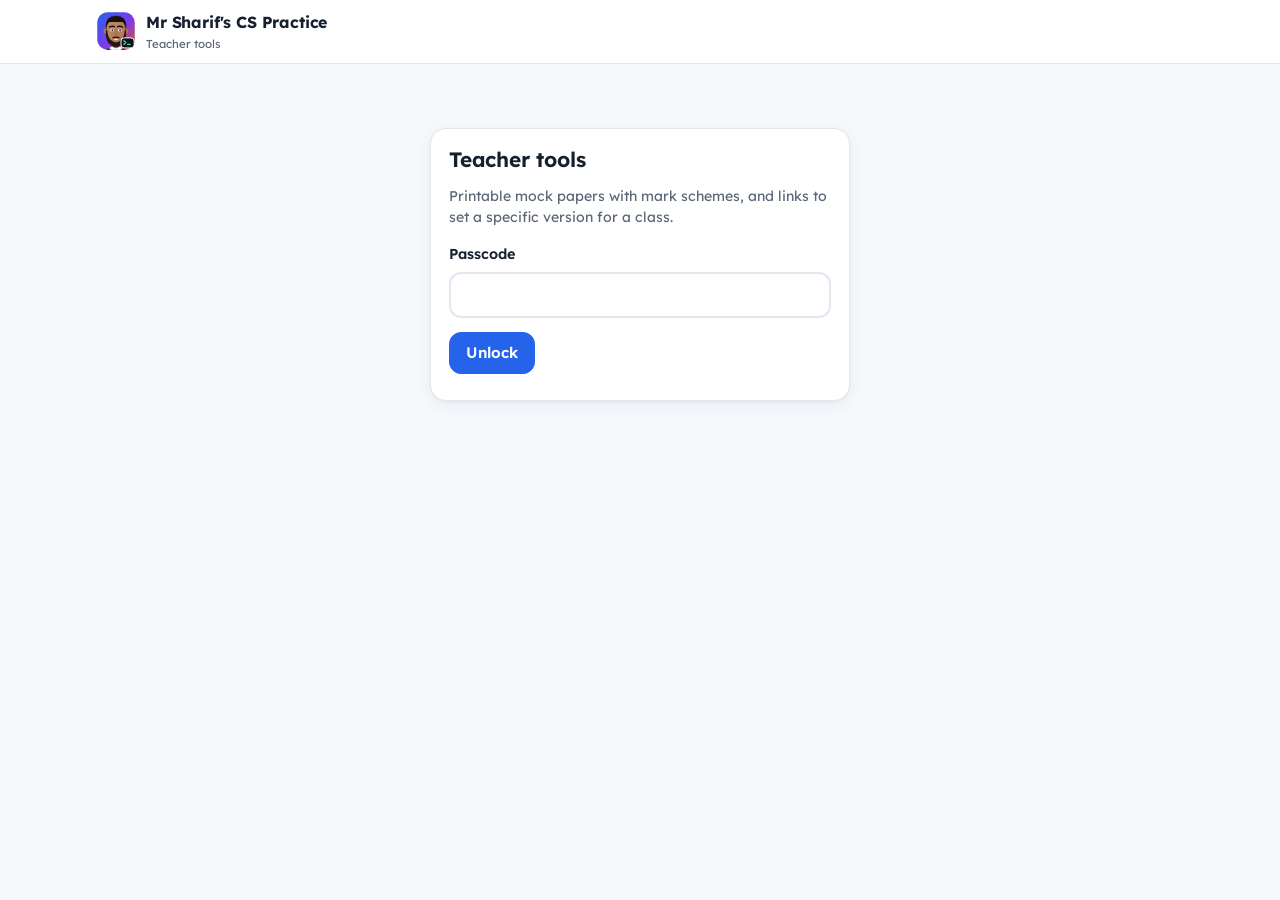
<file: teacher.html>
<!DOCTYPE html>
<html lang="en" data-theme="light">
<head>
  <meta charset="utf-8">
  <meta name="viewport" content="width=device-width, initial-scale=1">
  <title>Teacher Tools · Mr Sharif's CS Practice</title>
  <meta name="robots" content="noindex">
  <link rel="icon" type="image/svg+xml" href="assets/img/logo.svg">
  <link rel="preconnect" href="https://fonts.googleapis.com">
  <link rel="preconnect" href="https://fonts.gstatic.com" crossorigin>
  <link href="https://fonts.googleapis.com/css2?family=Lexend:wght@400;500;600;700;800&family=JetBrains+Mono:wght@400;700&family=Press+Start+2P&display=swap" rel="stylesheet">
  <link rel="stylesheet" href="assets/css/app.css?v=23">
  <style>
    .print-paper { background: #fff; color: #111; border: 1px solid var(--border); border-radius: 12px; padding: 28px 32px; margin-top: 20px; font-size: 14px; }
    .pp-head { display: flex; justify-content: space-between; gap: 20px; border-bottom: 2px solid #111; padding-bottom: 12px; margin-bottom: 14px; }
    .pp-head h1 { font-size: 1.4rem; margin: 4px 0; }
    .pp-name { border-collapse: collapse; min-width: 240px; }
    .pp-name td { border: 1px solid #999; padding: 6px 8px; }
    .pp-name td:first-child { width: 60px; font-weight: 600; }
    .pp-sec h2 { font-size: 1.05rem; margin: 18px 0 2px; display: flex; justify-content: space-between; }
    .pp-sec h2 span { font-weight: 500; }
    .pp-info { font-style: italic; margin: 0 0 8px; color: #333; }
    .pp-q { margin: 12px 0; break-inside: avoid; }
    .pp-qh { display: flex; gap: 8px; }
    .pp-qh span:nth-child(2) { flex: 1; }
    .pp-m { font-weight: 700; white-space: nowrap; }
    .pp-opts { list-style: none; padding-left: 22px; margin: 6px 0; display: grid; gap: 4px; }
    .box { display: inline-block; width: 14px; height: 14px; border: 1.5px solid #111; vertical-align: middle; margin-right: 4px; }
    .box.wide { width: 26px; }
    .pp-tf { padding-left: 22px; margin-top: 6px; }
    .pp-why { padding-left: 22px; margin-top: 8px; font-style: italic; }
    .pp-bank { border: 1.5px dashed #555; padding: 6px 10px; margin: 6px 0 6px 22px; font-weight: 600; }
    .pp-cloze { padding-left: 22px; line-height: 2.2; }
    .gap { display: inline-block; min-width: 110px; border-bottom: 1.5px solid #111; font-size: .75rem; color: #555; }
    .pp-match { width: calc(100% - 22px); margin-left: 22px; border-collapse: collapse; }
    .pp-match td { vertical-align: top; width: 50%; padding: 4px 8px; }
    .pp-match div { margin: 6px 0; }
    .pp-lines { padding-left: 22px; }
    .pp-lines div { border-bottom: 1px solid #aaa; height: 26px; }
    .pp-ms { width: 100%; border-collapse: collapse; }
    .pp-ms th, .pp-ms td { border: 1px solid #999; padding: 6px 8px; vertical-align: top; text-align: left; }
    .pp-ms td:first-child, .pp-ms td:last-child { width: 44px; text-align: center; }
    .pp-ms ul { margin: 4px 0; padding-left: 18px; }
    .pp-model { margin-top: 4px; color: #333; }
    .print-paper pre.code { background: #f3f3f3; color: #111; border: 1px solid #ccc; margin: 6px 0 6px 22px; }
    .print-paper code { background: #f3f3f3; border-color: #ccc; }
    .dash-tiles { display: grid; grid-template-columns: repeat(6, minmax(0, 1fr)); gap: 10px; margin: 14px 0; }
    .dash-tiles div { background: var(--surface-2); border-radius: 12px; padding: 10px; display: grid; gap: 2px; }
    .dash-tiles b { font-size: 1.5rem; } .dash-tiles span { font-size: .78rem; color: var(--muted); }
    .dash-tiles .t-good { background: var(--good-soft); } .dash-tiles .t-bad { background: var(--bad-soft); }
    @media (max-width: 800px) { .dash-tiles { grid-template-columns: repeat(3, minmax(0, 1fr)); } }
    .dash-table { width: 100%; border-collapse: collapse; font-size: .88rem; }
    .dash-table th, .dash-table td { text-align: left; padding: 8px; border-bottom: 1px solid var(--border); white-space: nowrap; }
    .dash-table th { cursor: pointer; color: var(--muted); font-size: .76rem; text-transform: uppercase; letter-spacing: .04em; user-select: none; }
    .dash-table th.sorted { color: var(--accent-ink); }
    .dash-table tr[data-i] { cursor: pointer; } .dash-table tr[data-i]:hover { background: var(--surface-2); }
    .pill { display: inline-block; padding: 3px 9px; border-radius: 99px; font-size: .78rem; font-weight: 600; background: var(--surface-2); }
    .pill.ready { background: var(--good-soft); } .pill.struggling { background: var(--bad-soft); } .pill.practising { background: var(--warn-soft); }
    .mini { width: 90px; height: 8px; border-radius: 99px; background: var(--surface-2); overflow: hidden; display: inline-block; vertical-align: middle; }
    .mini i { display: block; height: 100%; background: var(--accent); }
    .mini.g i { background: var(--good); } .mini.a i { background: var(--warn); } .mini.r i { background: var(--bad); }
    @media print {
      .print-paper { border: 0; padding: 0; margin: 0; font-size: 12pt; }
      .pp-scheme { break-before: page; }
    }
  </style>
</head>
<body data-year="7">
  <header class="topbar no-print">
    <div class="topbar-inner">
      <a class="brand" href="./"><span class="brand-mark">&lt;/&gt;</span><span>Mr Sharif's CS Practice<small>Teacher tools</small></span></a>
    </div>
  </header>
  <main>
    <div id="gate" class="card no-print" style="max-width:420px;margin:40px auto">
      <h2>Teacher tools</h2>
      <p class="muted small">Printable mock papers with mark schemes, and links to set a specific version for a class.</p>
      <div class="field"><label for="code">Passcode</label><input type="text" id="code" autocomplete="off"></div>
      <button class="btn primary" id="unlockBtn">Unlock</button>
      <div id="codeMsg" class="note" style="margin-top:8px"></div>
    </div>

    <div id="tools" class="hidden">
      <div id="dash" class="no-print" style="margin-bottom:16px"></div>
      <div class="card no-print">
        <h2>Printable papers and assignment links</h2>
        <div class="grid grid-3" style="margin-top:10px">
          <div class="field"><label for="year">Year</label><select id="year"></select></div>
          <div class="field"><label for="scope">Paper</label><select id="scope"></select></div>
          <div class="field"><label for="ver">Version</label><select id="ver"></select></div>
        </div>
        <div class="row">
          <label class="row small" style="gap:6px"><input type="checkbox" id="withScheme" checked> Include mark scheme (prints on a new page)</label>
          <div class="spacer"></div>
          <button class="btn primary" id="printBtn">🖨️ Print / save as PDF</button>
        </div>
        <div class="field" style="margin-top:14px">
          <label for="link">Student link for exactly this paper (set it as homework or a class assessment)</label>
          <div class="row"><input type="text" id="link" readonly style="flex:1"><button class="btn" id="copyBtn">Copy link</button></div>
        </div>
        <details style="margin-top:8px"><summary class="small muted">Change the teacher passcode</summary>
          <div class="row" style="margin-top:8px"><input type="text" id="newCode" placeholder="New passcode" style="max-width:240px"><button class="btn sm" id="hashBtn">Generate</button></div>
          <p class="small muted">Paste the line below into <code>assets/js/config.js</code>, replacing the existing <code>teacherCodeHash</code> line.</p>
          <code id="hashOut"></code>
        </details>
      </div>
      <div id="paper"></div>
    </div>
  </main>
  <script src="assets/js/config.js?v=23"></script>
  <script src="assets/js/core.js?v=23"></script>
  <script src="assets/js/paper.js?v=23"></script>
  <script src="assets/js/generators.js?v=23"></script>
  <script src="assets/js/account.js?v=23"></script>
  <script src="assets/js/demo-backend.js?v=23"></script>
  <script src="data/y7.js?v=23"></script>
  <script src="data/y8.js?v=23"></script>
  <script src="data/y9.js?v=23"></script>
  <script src="assets/js/art.js?v=23"></script>
  <script src="assets/js/teacher.js?v=23"></script>
</body>
</html>
</file>
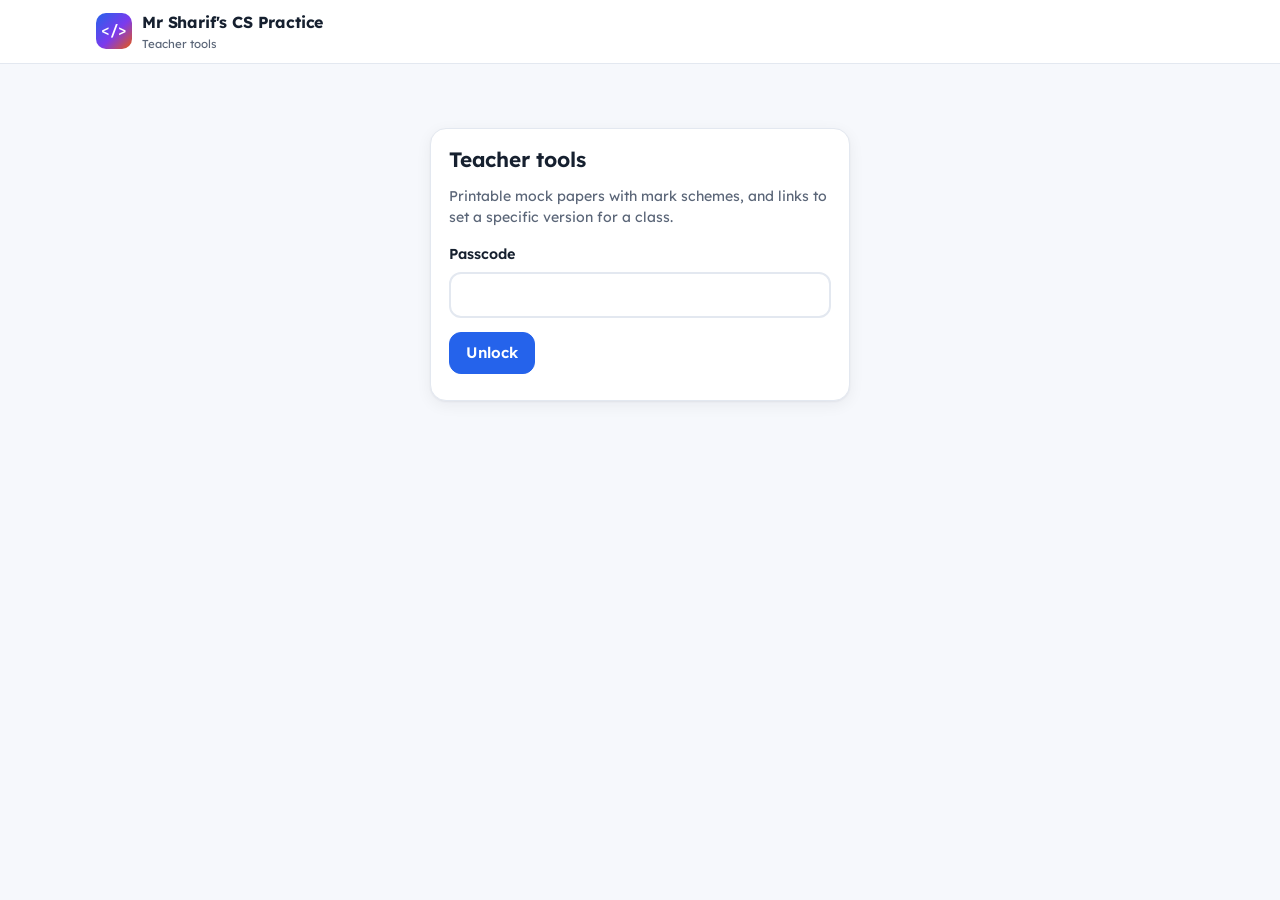
<file: cs-practice/teacher.html>
<!DOCTYPE html>
<html lang="en" data-theme="light">
<head>
  <meta charset="utf-8">
  <meta name="viewport" content="width=device-width, initial-scale=1">
  <title>Teacher Tools · Mr Sharif's CS Practice</title>
  <meta name="robots" content="noindex">
  <link rel="icon" type="image/svg+xml" href="assets/img/logo.svg">
  <link rel="preconnect" href="https://fonts.googleapis.com">
  <link rel="preconnect" href="https://fonts.gstatic.com" crossorigin>
  <link href="https://fonts.googleapis.com/css2?family=Lexend:wght@400;500;600;700;800&family=JetBrains+Mono:wght@400;700&family=Press+Start+2P&display=swap" rel="stylesheet">
  <link rel="stylesheet" href="assets/css/app.css?v=10">
  <style>
    .print-paper { background: #fff; color: #111; border: 1px solid var(--border); border-radius: 12px; padding: 28px 32px; margin-top: 20px; font-size: 14px; }
    .pp-head { display: flex; justify-content: space-between; gap: 20px; border-bottom: 2px solid #111; padding-bottom: 12px; margin-bottom: 14px; }
    .pp-head h1 { font-size: 1.4rem; margin: 4px 0; }
    .pp-name { border-collapse: collapse; min-width: 240px; }
    .pp-name td { border: 1px solid #999; padding: 6px 8px; }
    .pp-name td:first-child { width: 60px; font-weight: 600; }
    .pp-sec h2 { font-size: 1.05rem; margin: 18px 0 2px; display: flex; justify-content: space-between; }
    .pp-sec h2 span { font-weight: 500; }
    .pp-info { font-style: italic; margin: 0 0 8px; color: #333; }
    .pp-q { margin: 12px 0; break-inside: avoid; }
    .pp-qh { display: flex; gap: 8px; }
    .pp-qh span:nth-child(2) { flex: 1; }
    .pp-m { font-weight: 700; white-space: nowrap; }
    .pp-opts { list-style: none; padding-left: 22px; margin: 6px 0; display: grid; gap: 4px; }
    .box { display: inline-block; width: 14px; height: 14px; border: 1.5px solid #111; vertical-align: middle; margin-right: 4px; }
    .box.wide { width: 26px; }
    .pp-tf { padding-left: 22px; margin-top: 6px; }
    .pp-why { padding-left: 22px; margin-top: 8px; font-style: italic; }
    .pp-bank { border: 1.5px dashed #555; padding: 6px 10px; margin: 6px 0 6px 22px; font-weight: 600; }
    .pp-cloze { padding-left: 22px; line-height: 2.2; }
    .gap { display: inline-block; min-width: 110px; border-bottom: 1.5px solid #111; font-size: .75rem; color: #555; }
    .pp-match { width: calc(100% - 22px); margin-left: 22px; border-collapse: collapse; }
    .pp-match td { vertical-align: top; width: 50%; padding: 4px 8px; }
    .pp-match div { margin: 6px 0; }
    .pp-lines { padding-left: 22px; }
    .pp-lines div { border-bottom: 1px solid #aaa; height: 26px; }
    .pp-ms { width: 100%; border-collapse: collapse; }
    .pp-ms th, .pp-ms td { border: 1px solid #999; padding: 6px 8px; vertical-align: top; text-align: left; }
    .pp-ms td:first-child, .pp-ms td:last-child { width: 44px; text-align: center; }
    .pp-ms ul { margin: 4px 0; padding-left: 18px; }
    .pp-model { margin-top: 4px; color: #333; }
    .print-paper pre.code { background: #f3f3f3; color: #111; border: 1px solid #ccc; margin: 6px 0 6px 22px; }
    .print-paper code { background: #f3f3f3; border-color: #ccc; }
    @media print {
      .print-paper { border: 0; padding: 0; margin: 0; font-size: 12pt; }
      .pp-scheme { break-before: page; }
    }
  </style>
</head>
<body data-year="7">
  <header class="topbar no-print">
    <div class="topbar-inner">
      <a class="brand" href="./"><span class="brand-mark">&lt;/&gt;</span><span>Mr Sharif's CS Practice<small>Teacher tools</small></span></a>
    </div>
  </header>
  <main>
    <div id="gate" class="card no-print" style="max-width:420px;margin:40px auto">
      <h2>Teacher tools</h2>
      <p class="muted small">Printable mock papers with mark schemes, and links to set a specific version for a class.</p>
      <div class="field"><label for="code">Passcode</label><input type="text" id="code" autocomplete="off"></div>
      <button class="btn primary" id="unlockBtn">Unlock</button>
      <div id="codeMsg" class="note" style="margin-top:8px"></div>
    </div>

    <div id="tools" class="hidden">
      <div class="card no-print">
        <h2>Printable papers and assignment links</h2>
        <div class="grid grid-3" style="margin-top:10px">
          <div class="field"><label for="year">Year</label><select id="year"></select></div>
          <div class="field"><label for="scope">Paper</label><select id="scope"></select></div>
          <div class="field"><label for="ver">Version</label><select id="ver"></select></div>
        </div>
        <div class="row">
          <label class="row small" style="gap:6px"><input type="checkbox" id="withScheme" checked> Include mark scheme (prints on a new page)</label>
          <div class="spacer"></div>
          <button class="btn primary" id="printBtn">🖨️ Print / save as PDF</button>
        </div>
        <div class="field" style="margin-top:14px">
          <label for="link">Student link for exactly this paper (set it as homework or a class assessment)</label>
          <div class="row"><input type="text" id="link" readonly style="flex:1"><button class="btn" id="copyBtn">Copy link</button></div>
        </div>
        <details style="margin-top:8px"><summary class="small muted">Change the teacher passcode</summary>
          <div class="row" style="margin-top:8px"><input type="text" id="newCode" placeholder="New passcode" style="max-width:240px"><button class="btn sm" id="hashBtn">Generate</button></div>
          <p class="small muted">Paste the line below into <code>assets/js/config.js</code>, replacing the existing <code>teacherCodeHash</code> line.</p>
          <code id="hashOut"></code>
        </details>
      </div>
      <div id="paper"></div>
    </div>
  </main>
  <script src="assets/js/config.js?v=10"></script>
  <script src="assets/js/core.js?v=10"></script>
  <script src="assets/js/paper.js?v=10"></script>
  <script src="assets/js/generators.js?v=10"></script>
  <script src="data/y7.js?v=10"></script>
  <script src="data/y8.js?v=10"></script>
  <script src="data/y9.js?v=10"></script>
  <script src="assets/js/teacher.js?v=10"></script>
</body>
</html>
</file>
<file: assets/css/app.css>
/* Mr Sharif's CS Practice – bright & friendly, one colour per year group */
:root {
  --bg: #f6f8fc;
  --surface: #ffffff;
  --surface-2: #f1f4f9;
  --border: #e3e8f0;
  --text: #16202f;
  --muted: #5b6678;
  --faint: #8d97a8;
  --shadow: 0 1px 2px rgba(16, 24, 40, .05), 0 4px 16px rgba(16, 24, 40, .06);
  --shadow-lg: 0 10px 40px rgba(16, 24, 40, .12);

  --y7: #2563eb; --y7-soft: #e8f0ff; --y7-ink: #1d4ed8;
  --y8: #7c3aed; --y8-soft: #f1eaff; --y8-ink: #6d28d9;
  --y9: #ea580c; --y9-soft: #fff0e6; --y9-ink: #c2410c;

  --good: #16a34a; --good-soft: #e7f7ec;
  --bad: #dc2626; --bad-soft: #fdecec;
  --warn: #d97706; --warn-soft: #fff5e0;

  --accent: var(--y7); --accent-soft: var(--y7-soft); --accent-ink: var(--y7-ink);
  --radius: 16px; --radius-sm: 10px;
  --font: 'Lexend', system-ui, -apple-system, 'Segoe UI', Roboto, sans-serif;
  --mono: 'JetBrains Mono', ui-monospace, 'SF Mono', Menlo, Consolas, monospace;
  --pixel: 'Press Start 2P', 'JetBrains Mono', monospace;
  --hack: #16a34a; --kw-bg: #fef08a; --kw-ink: #713f12; --caps: #db2777;
  --dots: rgba(37, 99, 235, .07);
}
:root[data-theme="dark"] {
  --bg: #0e1420;
  --surface: #161e2d;
  --surface-2: #1d2738;
  --border: #2a3548;
  --text: #e8edf5;
  --muted: #a3aec0;
  --faint: #748097;
  --shadow: 0 1px 2px rgba(0, 0, 0, .3), 0 4px 16px rgba(0, 0, 0, .25);
  --shadow-lg: 0 10px 40px rgba(0, 0, 0, .45);
  --y7: #5b8cff; --y7-soft: #17264a; --y7-ink: #9bb8ff;
  --y8: #a67cff; --y8-soft: #271c47; --y8-ink: #c9b0ff;
  --y9: #ff8a3d; --y9-soft: #3a2415; --y9-ink: #ffb27f;
  --good: #3ccf73; --good-soft: #13301f;
  --bad: #ff6b6b; --bad-soft: #3a1a1c;
  --warn: #f5b041; --warn-soft: #3a2c12;
  --hack: #4ade80; --kw-bg: #854d0e; --kw-ink: #fef9c3; --caps: #f472b6;
  --dots: rgba(148, 163, 184, .08);
}
body[data-year="7"] { --accent: var(--y7); --accent-soft: var(--y7-soft); --accent-ink: var(--y7-ink); }
body[data-year="8"] { --accent: var(--y8); --accent-soft: var(--y8-soft); --accent-ink: var(--y8-ink); }
body[data-year="9"] { --accent: var(--y9); --accent-soft: var(--y9-soft); --accent-ink: var(--y9-ink); }

* { box-sizing: border-box; }
html { -webkit-text-size-adjust: 100%; }
body {
  margin: 0; background: var(--bg); color: var(--text); font-family: var(--font);
  font-size: 16px; line-height: 1.55; min-height: 100vh;
}
a { color: var(--accent-ink); }
button { font-family: inherit; }
code, pre { font-family: var(--mono); }
code { background: var(--surface-2); border: 1px solid var(--border); border-radius: 6px; padding: 1px 6px; font-size: .92em; }
h1, h2, h3 { line-height: 1.2; margin: 0 0 .4em; }
h1 { font-size: clamp(1.6rem, 4vw, 2.3rem); font-weight: 700; letter-spacing: -.02em; }
h2 { font-size: 1.3rem; font-weight: 650; letter-spacing: -.01em; }
h3 { font-size: 1.05rem; font-weight: 600; }
.muted { color: var(--muted); }
.small { font-size: .88rem; }
.hidden { display: none !important; }

/* ---------- Header ---------- */
.topbar {
  position: sticky; top: 0; z-index: 50; background: color-mix(in srgb, var(--surface) 92%, transparent);
  backdrop-filter: blur(10px); border-bottom: 1px solid var(--border);
}
.topbar-inner { max-width: 1120px; margin: 0 auto; padding: 10px 16px; display: flex; align-items: center; gap: 14px; flex-wrap: wrap; }
.brand { display: flex; align-items: center; gap: 10px; text-decoration: none; color: var(--text); font-weight: 700; letter-spacing: -.01em; }
.brand-mark { width: 36px; height: 36px; border-radius: 10px; display: grid; place-items: center; color: #fff; font-family: var(--mono); font-weight: 700; font-size: .9rem;
  background: linear-gradient(135deg, var(--y7), var(--y8) 55%, var(--y9)); }
.brand small { display: block; font-weight: 400; color: var(--muted); font-size: .72rem; letter-spacing: 0; }
.year-tabs { display: flex; gap: 6px; margin-left: auto; }
.year-tab { text-decoration: none; font-weight: 600; font-size: .92rem; padding: 7px 14px; border-radius: 999px; border: 2px solid transparent; color: var(--muted); background: var(--surface-2); transition: .15s; }
.year-tab[data-y="7"] { --c: var(--y7); --cs: var(--y7-soft); }
.year-tab[data-y="8"] { --c: var(--y8); --cs: var(--y8-soft); }
.year-tab[data-y="9"] { --c: var(--y9); --cs: var(--y9-soft); }
.year-tab:hover { color: var(--c); background: var(--cs); }
.year-tab.active { background: var(--c); color: #fff; }
.top-stats { display: flex; align-items: center; gap: 8px; }
.chip { display: inline-flex; align-items: center; gap: 6px; padding: 5px 10px; border-radius: 999px; background: var(--surface-2); border: 1px solid var(--border); font-size: .82rem; font-weight: 600; white-space: nowrap; }
.icon-btn { width: 36px; height: 36px; border-radius: 10px; border: 1px solid var(--border); background: var(--surface); color: var(--text); cursor: pointer; display: grid; place-items: center; font-size: 1rem; }
.icon-btn:hover { background: var(--surface-2); }
@media (max-width: 720px) {
  .topbar { position: static; }
  .topbar-inner { gap: 8px 10px; padding: 8px 16px; }
  .brand { font-size: .92rem; gap: 8px; }
  .brand-mark { width: 30px; height: 30px; font-size: .78rem; }
  .year-tabs { order: 3; width: 100%; margin-left: 0; }
  .year-tab { flex: 1; text-align: center; padding: 6px 6px; }
  .top-stats { margin-left: auto; gap: 6px; }
  .chip { padding: 4px 8px; font-size: .74rem; }
  .icon-btn { width: 32px; height: 32px; }
  .brand small { display: none; }
  .hero { padding: 20px; }
  .hero-actions .btn { flex: 1 1 100%; }
}
@media (max-width: 420px) { #streakChip { display: none; } }

/* ---------- Layout ---------- */
main { max-width: 1120px; margin: 0 auto; padding: 24px 16px 80px; }
.section { margin-top: 32px; }
.section-head { display: flex; align-items: end; justify-content: space-between; gap: 12px; margin-bottom: 14px; flex-wrap: wrap; }
.grid { display: grid; gap: 14px; }
.grid-2 { grid-template-columns: repeat(auto-fill, minmax(300px, 1fr)); }
.grid-3 { grid-template-columns: repeat(auto-fill, minmax(240px, 1fr)); }
.card { background: var(--surface); border: 1px solid var(--border); border-radius: var(--radius); box-shadow: var(--shadow); padding: 18px; }
.card.link { text-decoration: none; color: inherit; transition: transform .12s, box-shadow .12s, border-color .12s; display: block; }
.card.link:hover { transform: translateY(-2px); box-shadow: var(--shadow-lg); border-color: var(--accent); }
.crumbs { font-size: .88rem; color: var(--muted); margin-bottom: 10px; }
.crumbs a { color: var(--muted); text-decoration: none; }
.crumbs a:hover { color: var(--accent-ink); }

/* Hero */
.hero { border-radius: 22px; padding: 28px; background: linear-gradient(135deg, var(--accent-soft), var(--surface) 70%); border: 1px solid var(--border); position: relative; overflow: hidden; }
.hero .kicker { display: inline-block; font-weight: 600; font-size: .8rem; letter-spacing: .06em; text-transform: uppercase; color: var(--accent-ink); background: var(--surface); border: 1px solid var(--border); padding: 4px 10px; border-radius: 999px; margin-bottom: 12px; }
.hero p { max-width: 640px; color: var(--muted); margin: 0 0 16px; }
.hero-actions { display: flex; flex-wrap: wrap; gap: 10px; }
.home-hero { background: linear-gradient(120deg, var(--y7-soft), var(--y8-soft) 50%, var(--y9-soft)); }
.home-hero h1 span { background: linear-gradient(90deg, var(--y7), var(--y8), var(--y9)); -webkit-background-clip: text; background-clip: text; color: transparent; }

.year-card { --c: var(--y7); --cs: var(--y7-soft); border-top: 6px solid var(--c); }
.year-card[data-y="8"] { --c: var(--y8); --cs: var(--y8-soft); }
.year-card[data-y="9"] { --c: var(--y9); --cs: var(--y9-soft); }
.year-card .big { font-size: 2.4rem; font-weight: 800; color: var(--c); letter-spacing: -.03em; line-height: 1; }
.year-card ul { margin: 10px 0 0; padding-left: 18px; color: var(--muted); font-size: .9rem; }
.feature { display: flex; gap: 12px; align-items: flex-start; }
.feature .ico { flex: none; width: 40px; height: 40px; border-radius: 12px; display: grid; place-items: center; background: var(--surface-2); font-size: 1.2rem; }

/* Buttons */
.btn { display: inline-flex; align-items: center; justify-content: center; gap: 8px; font-weight: 600; font-size: .95rem; padding: 10px 16px; border-radius: 12px; border: 1.5px solid var(--border); background: var(--surface); color: var(--text); cursor: pointer; text-decoration: none; transition: .12s; min-height: 42px; }
.btn:hover { border-color: var(--accent); color: var(--accent-ink); }
.btn.primary { background: var(--accent); border-color: var(--accent); color: #fff; }
.btn.primary:hover { filter: brightness(1.08); color: #fff; }
.btn.soft { background: var(--accent-soft); border-color: transparent; color: var(--accent-ink); }
.btn.ghost { background: transparent; }
.btn.good { background: var(--good); border-color: var(--good); color: #fff; }
.btn.danger { color: var(--bad); }
.btn:disabled, .btn[aria-disabled="true"] { opacity: .5; cursor: not-allowed; filter: none; }
.btn.sm { padding: 6px 11px; min-height: 34px; font-size: .85rem; border-radius: 10px; }
.btn.lg { padding: 14px 22px; font-size: 1.05rem; border-radius: 14px; }
.row { display: flex; gap: 10px; flex-wrap: wrap; align-items: center; }
.spacer { flex: 1; }

/* Unit cards */
.unit-card { display: flex; gap: 14px; align-items: flex-start; }
.unit-ico { flex: none; width: 48px; height: 48px; border-radius: 14px; background: var(--accent-soft); display: grid; place-items: center; font-size: 1.5rem; }
.unit-card h3 { margin-bottom: 2px; }
.unit-num { font-size: .75rem; font-weight: 700; color: var(--accent-ink); text-transform: uppercase; letter-spacing: .06em; }
.progress { height: 8px; border-radius: 99px; background: var(--surface-2); overflow: hidden; margin-top: 10px; }
.progress > i { display: block; height: 100%; background: var(--accent); border-radius: 99px; }
.sem-label { display: flex; align-items: center; gap: 10px; font-weight: 700; color: var(--muted); font-size: .85rem; text-transform: uppercase; letter-spacing: .08em; margin: 22px 0 10px; }
.sem-label::after { content: ''; flex: 1; height: 1px; background: var(--border); }

/* Mock cards */
.mock-grid { grid-template-columns: 1fr; }
@media (min-width: 620px) { .mock-grid { grid-template-columns: repeat(2, 1fr); } }
@media (min-width: 1040px) { .mock-grid { grid-template-columns: repeat(4, 1fr); } }
.mock-card h3 { display: flex; align-items: center; gap: 8px; }
.tag { display: inline-block; font-size: .72rem; font-weight: 700; padding: 3px 8px; border-radius: 999px; background: var(--accent-soft); color: var(--accent-ink); text-transform: uppercase; letter-spacing: .05em; }
.versions { display: flex; flex-wrap: wrap; gap: 6px; margin-top: 12px; }
.ver { min-width: 38px; height: 34px; border-radius: 10px; border: 1.5px solid var(--border); background: var(--surface); display: inline-grid; place-items: center; font-weight: 600; font-size: .85rem; color: var(--text); text-decoration: none; padding: 0 8px; position: relative; }
.ver:hover { border-color: var(--accent); color: var(--accent-ink); }
.ver.done { background: var(--accent-soft); border-color: var(--accent); color: var(--accent-ink); }
.ver .pct { position: absolute; top: -8px; right: -6px; font-size: .62rem; background: var(--accent); color: #fff; border-radius: 99px; padding: 0 5px; line-height: 16px; }

/* ---------- Question rendering ---------- */
.q-card { background: var(--surface); border: 1px solid var(--border); border-radius: var(--radius); box-shadow: var(--shadow); padding: 22px; }
.q-meta { display: flex; align-items: center; gap: 8px; flex-wrap: wrap; margin-bottom: 12px; }
.q-num { font-weight: 800; color: var(--accent-ink); }
.q-type { font-size: .72rem; font-weight: 700; text-transform: uppercase; letter-spacing: .06em; color: var(--muted); background: var(--surface-2); padding: 3px 8px; border-radius: 99px; }
.q-marks { margin-left: auto; font-weight: 700; font-size: .9rem; color: var(--muted); }
.q-stem { font-size: 1.08rem; font-weight: 500; margin-bottom: 14px; }
.noselect { -webkit-user-select: none; user-select: none; -webkit-touch-callout: none; }
pre.code { background: #0f172a; color: #e2e8f0; padding: 14px 16px; border-radius: 12px; overflow-x: auto; font-size: .92rem; line-height: 1.5; margin: 0 0 14px; }
:root[data-theme="dark"] pre.code { background: #0a0f1a; border: 1px solid var(--border); }
.opts { display: grid; gap: 10px; }
.opt { display: flex; align-items: center; gap: 12px; text-align: left; width: 100%; padding: 13px 14px; border-radius: 12px; border: 2px solid var(--border); background: var(--surface); color: var(--text); cursor: pointer; font-size: 1rem; transition: .1s; }
.opt:hover { border-color: var(--accent); }
.opt .letter { flex: none; width: 30px; height: 30px; border-radius: 9px; background: var(--surface-2); display: grid; place-items: center; font-weight: 700; font-size: .85rem; color: var(--muted); }
.opt.sel { border-color: var(--accent); background: var(--accent-soft); }
.opt.sel .letter { background: var(--accent); color: #fff; }
.opt.right { border-color: var(--good); background: var(--good-soft); }
.opt.right .letter { background: var(--good); color: #fff; }
.opt.wrong { border-color: var(--bad); background: var(--bad-soft); }
.opt.wrong .letter { background: var(--bad); color: #fff; }
.opt:disabled { cursor: default; }
.tf-row { display: grid; grid-template-columns: 1fr 1fr; gap: 10px; }
.tf-row .opt { justify-content: center; font-weight: 700; font-size: 1.05rem; }
.why { margin-top: 14px; }
.why label, .field label { display: block; font-weight: 600; font-size: .9rem; margin-bottom: 6px; }
textarea, input[type=text], input[type=password], select {
  width: 100%; font-family: inherit; font-size: 1rem; color: var(--text); background: var(--surface);
  border: 2px solid var(--border); border-radius: 12px; padding: 11px 13px; outline: none; transition: border-color .12s;
}
textarea { min-height: 110px; resize: vertical; line-height: 1.5; }
textarea.long { min-height: 230px; }
textarea:focus, input[type=text]:focus, input[type=password]:focus, select:focus { border-color: var(--accent); }
.wc { font-size: .8rem; color: var(--faint); text-align: right; margin-top: 4px; }
.nopaste-hint { font-size: .78rem; color: var(--faint); display: flex; gap: 6px; align-items: center; margin-top: 4px; }

.cloze { font-size: 1.05rem; line-height: 2.3; }
.cloze input { display: inline-block; width: 150px; padding: 3px 8px; margin: 0 3px; border-radius: 8px; border-width: 2px; font-size: .98rem; text-align: center; }
.cloze input.right { border-color: var(--good); background: var(--good-soft); }
.cloze input.wrong { border-color: var(--bad); background: var(--bad-soft); }
.wordbank { display: flex; flex-wrap: wrap; gap: 8px; padding: 12px; border: 2px dashed var(--border); border-radius: 12px; margin-bottom: 14px; }
.wordbank span { background: var(--surface-2); padding: 4px 10px; border-radius: 8px; font-weight: 600; font-size: .92rem; }
.fix { display: inline-block; font-size: .8rem; color: var(--good); font-weight: 700; margin-right: 4px; }

.match { display: grid; grid-template-columns: 1fr 1fr; gap: 18px; }
.match-terms, .match-defs { display: grid; gap: 8px; align-content: start; }
.mterm { display: flex; align-items: center; gap: 10px; padding: 8px 10px; border: 2px solid var(--border); border-radius: 12px; }
.mterm b { flex: 1; }
.mterm select { width: 78px; padding: 6px 8px; }
.mterm.right { border-color: var(--good); background: var(--good-soft); }
.mterm.wrong { border-color: var(--bad); background: var(--bad-soft); }
.mdef { display: flex; gap: 10px; padding: 8px 10px; background: var(--surface-2); border-radius: 12px; font-size: .95rem; }
.mdef .letter { flex: none; width: 26px; height: 26px; border-radius: 8px; background: var(--accent); color: #fff; display: grid; place-items: center; font-weight: 700; font-size: .8rem; }
@media (max-width: 720px) { .match { grid-template-columns: 1fr; } .match-defs { order: -1; } }

/* Feedback */
.feedback { margin-top: 16px; border-radius: 14px; padding: 14px 16px; border: 1.5px solid var(--border); background: var(--surface-2); }
.feedback.good { background: var(--good-soft); border-color: color-mix(in srgb, var(--good) 40%, transparent); }
.feedback.bad { background: var(--bad-soft); border-color: color-mix(in srgb, var(--bad) 40%, transparent); }
.feedback.part { background: var(--warn-soft); border-color: color-mix(in srgb, var(--warn) 40%, transparent); }
.feedback h4 { margin: 0 0 6px; font-size: 1rem; }
.pts { list-style: none; padding: 0; margin: 8px 0; display: grid; gap: 4px; }
.pts li { display: flex; gap: 8px; align-items: flex-start; font-size: .93rem; }
.pts li::before { content: '○'; color: var(--faint); font-weight: 700; }
.pts li.hit::before { content: '✓'; color: var(--good); }
.model { margin-top: 8px; padding: 10px 12px; border-left: 4px solid var(--accent); background: var(--surface); border-radius: 8px; font-size: .95rem; }
.note { color: var(--warn); font-weight: 600; font-size: .9rem; }

/* ---------- Practice ---------- */
.practice-top { display: flex; gap: 10px; flex-wrap: wrap; align-items: center; margin-bottom: 14px; }
.stat { background: var(--surface); border: 1px solid var(--border); border-radius: 12px; padding: 8px 14px; font-weight: 600; font-size: .9rem; }
.stat b { color: var(--accent-ink); font-size: 1.1rem; }
.filter-chips { display: flex; flex-wrap: wrap; gap: 6px; }
.fchip { padding: 6px 12px; border-radius: 999px; border: 1.5px solid var(--border); background: var(--surface); cursor: pointer; font-weight: 600; font-size: .85rem; color: var(--muted); }
.fchip.on { background: var(--accent); border-color: var(--accent); color: #fff; }
.q-actions { display: flex; gap: 10px; margin-top: 18px; flex-wrap: wrap; align-items: center; }
.lock-note { font-size: .85rem; color: var(--faint); }
.xp-pop { position: fixed; left: 50%; top: 80px; transform: translateX(-50%); font-weight: 800; font-size: 1.2rem; padding: 8px 16px; border-radius: 999px; background: var(--surface); box-shadow: var(--shadow-lg); z-index: 90; animation: pop 1.2s ease forwards; pointer-events: none; }
.xp-pop.plus { color: var(--good); } .xp-pop.minus { color: var(--bad); }
@keyframes pop { 0% { opacity: 0; transform: translate(-50%, 10px); } 20% { opacity: 1; transform: translate(-50%, 0); } 80% { opacity: 1; } 100% { opacity: 0; transform: translate(-50%, -20px); } }

/* ---------- Exam ---------- */
.exam-layout { display: grid; grid-template-columns: 250px 1fr; gap: 20px; align-items: start; }
.exam-side { position: sticky; top: 76px; }
.navgrid { display: grid; grid-template-columns: repeat(5, 1fr); gap: 6px; }
.navbtn { height: 36px; border-radius: 9px; border: 1.5px solid var(--border); background: var(--surface); font-weight: 700; font-size: .85rem; cursor: pointer; color: var(--muted); }
.navbtn.ans { background: var(--accent-soft); border-color: var(--accent); color: var(--accent-ink); }
.navbtn.cur { outline: 3px solid var(--accent); outline-offset: 1px; }
.navbtn.flag { border-color: var(--warn); box-shadow: inset 0 -3px 0 var(--warn); }
.sec-name { font-size: .72rem; font-weight: 700; text-transform: uppercase; letter-spacing: .06em; color: var(--faint); margin: 10px 0 6px; }
.timer { font-family: var(--mono); font-weight: 700; font-size: 1.1rem; }
.sec-banner { font-size: .9rem; color: var(--muted); background: var(--surface-2); border-radius: 12px; padding: 10px 14px; margin-bottom: 12px; }
.sec-banner b { color: var(--text); }
.warn-banner { background: var(--warn-soft); color: var(--text); border: 1.5px solid color-mix(in srgb, var(--warn) 50%, transparent); border-radius: 12px; padding: 10px 14px; margin-bottom: 12px; font-size: .92rem; }
@media (max-width: 860px) {
  .exam-layout { grid-template-columns: 1fr; }
  .exam-side { position: static; }
  .navgrid { grid-template-columns: repeat(10, 1fr); }
}
@media (max-width: 480px) { .navgrid { grid-template-columns: repeat(7, 1fr); } }

/* Results */
.score-hero { display: grid; grid-template-columns: auto auto 1fr; gap: 24px; align-items: center; }
.ring { width: 150px; height: 150px; border-radius: 50%; display: grid; place-items: center;
  background: conic-gradient(var(--accent) calc(var(--p) * 1%), var(--surface-2) 0); }
.ring > div { width: 118px; height: 118px; border-radius: 50%; background: var(--surface); display: grid; place-items: center; text-align: center; }
.ring b { font-size: 2rem; line-height: 1; }
.band { display: inline-block; font-weight: 700; padding: 4px 12px; border-radius: 99px; background: var(--accent-soft); color: var(--accent-ink); }
.bars { display: grid; gap: 8px; margin-top: 10px; }
.bar-row { display: grid; grid-template-columns: 150px 1fr 60px; gap: 10px; align-items: center; font-size: .9rem; }
.bar { height: 10px; background: var(--surface-2); border-radius: 99px; overflow: hidden; }
.bar > i { display: block; height: 100%; background: var(--accent); }
.integrity { display: grid; grid-template-columns: repeat(auto-fit, minmax(150px, 1fr)); gap: 10px; }
.integrity .stat { text-align: center; }
.integrity .stat.warn { border-color: var(--warn); background: var(--warn-soft); }
@media (max-width: 600px) { .score-hero { grid-template-columns: 1fr; justify-items: center; text-align: center; } .bar-row { grid-template-columns: 100px 1fr 50px; } }

/* Flashcards */
.flash-wrap { max-width: 640px; margin: 0 auto; }
.flash { perspective: 1200px; height: 300px; cursor: pointer; margin: 16px 0; }
.flash-inner { position: relative; width: 100%; height: 100%; transition: transform .5s; transform-style: preserve-3d; }
.flash.flipped .flash-inner { transform: rotateY(180deg); }
.flash-face { position: absolute; inset: 0; backface-visibility: hidden; border-radius: 22px; display: grid; place-items: center; text-align: center; padding: 30px; border: 1px solid var(--border); box-shadow: var(--shadow-lg); }
.flash-front { background: var(--surface); font-size: 1.8rem; font-weight: 700; color: var(--accent-ink); }
.flash-back { background: var(--accent-soft); transform: rotateY(180deg); font-size: 1.2rem; }
.flash-hint { position: absolute; bottom: 14px; left: 0; right: 0; font-size: .8rem; color: var(--faint); font-weight: 400; }

/* Modal & toast */
.modal-back { position: fixed; inset: 0; background: rgba(10, 15, 25, .5); z-index: 100; display: grid; place-items: center; padding: 16px; }
.modal { background: var(--surface); border-radius: 20px; box-shadow: var(--shadow-lg); padding: 24px; width: 100%; max-width: 480px; max-height: 90vh; overflow: auto; }
.field { margin-bottom: 14px; }
.toast { position: fixed; bottom: 20px; left: 50%; transform: translateX(-50%); background: var(--text); color: var(--bg); padding: 12px 18px; border-radius: 12px; font-weight: 600; font-size: .92rem; z-index: 120; box-shadow: var(--shadow-lg); max-width: calc(100% - 32px); }
.rules { margin: 0; padding-left: 20px; }
.rules li { margin-bottom: 6px; }
footer.site { text-align: center; color: var(--faint); font-size: .82rem; padding: 30px 16px 40px; }
.empty { text-align: center; padding: 40px 20px; color: var(--muted); }
.kbd { font-family: var(--mono); font-size: .8rem; border: 1px solid var(--border); border-bottom-width: 2px; border-radius: 6px; padding: 0 5px; }

/* Print (teacher papers) */
@media print {
  .topbar, .no-print, footer.site { display: none !important; }
  body { background: #fff; color: #000; }
  main { padding: 0; max-width: none; }
}


/* =====================================================================
   Gamified layer: logo, Bit the robot, ranks, keywords, DnD, stacking
   ===================================================================== */
body { background-color: var(--bg); background-image: radial-gradient(var(--dots) 1.5px, transparent 1.6px), linear-gradient(transparent 0); background-size: 22px 22px; }
.logo-mark { flex: none; display: block; }
.logo-cursor { animation: blink 1.1s steps(1) infinite; }
@keyframes blink { 50% { opacity: 0; } }
.pixel, .pixel-label, .pixel-badge, .stamp { font-family: var(--pixel); letter-spacing: .02em; }
.hero .kicker.pixel { font-size: .62rem; color: var(--hack); background: #0b1220; border-color: #0b1220; }
.pixel-label { font-size: .7rem; color: var(--accent-ink); margin: 6px 0; }
.pixel-badge { font-size: .55rem; padding: 6px 8px; border-radius: 8px; background: var(--cs, var(--accent-soft)); color: var(--c, var(--accent-ink)); }
.center { text-align: center; }
.center .bit { margin: 0 auto; display: block; }

/* Header rank chip with XP bar */
#xpChip { gap: 8px; padding: 4px 12px 4px 6px; }
.rank-ico { font-size: 1.1rem; width: 28px; height: 28px; display: grid; place-items: center; background: var(--surface); border-radius: 50%; }
.rank-txt { display: grid; line-height: 1.15; }
.rank-txt b { font-size: .78rem; }
.rank-txt small { font-size: .66rem; color: var(--muted); font-weight: 500; }
.xpbar { display: block; height: 4px; border-radius: 9px; background: var(--border); overflow: hidden; margin-top: 2px; }
.xpbar > i { display: block; height: 100%; background: linear-gradient(90deg, #4ade80, #22c55e); }

/* Hero with art */
.hero-split { display: grid; grid-template-columns: 1fr auto; gap: 20px; align-items: center; }
.hero-art { position: relative; min-width: 240px; min-height: 220px; display: grid; place-items: center; }
.hero-art.small { min-width: 0; min-height: 0; max-width: 340px; }
.hero-art .bit { position: relative; z-index: 1; animation: bob 3.2s ease-in-out infinite; }
@keyframes bob { 50% { transform: translateY(-8px); } }
.bit-light { animation: glow 1.6s ease-in-out infinite; }
@keyframes glow { 50% { fill: #fb923c; } }
.chips { position: absolute; inset: 0; pointer-events: none; }
.chip-float { position: absolute; font-family: var(--mono); font-weight: 700; font-size: .8rem; padding: 4px 8px; border-radius: 9px; background: var(--surface); border: 1.5px solid var(--border); box-shadow: var(--shadow); color: var(--accent-ink); animation: floaty 5s ease-in-out infinite; white-space: nowrap; }
.chip-float.c0 { top: 4%; left: 0; } .chip-float.c1 { top: 8%; right: 2%; animation-delay: -1s; color: var(--y8-ink); }
.chip-float.c2 { top: 42%; left: -6%; animation-delay: -2s; color: var(--y9-ink); } .chip-float.c3 { top: 40%; right: -4%; animation-delay: -3s; }
.chip-float.c4 { bottom: 10%; left: 4%; animation-delay: -1.5s; } .chip-float.c5 { bottom: 4%; right: 6%; animation-delay: -2.5s; color: var(--hack); background: #0b1220; border-color: #0b1220; }
.chip-float.c6 { top: -6%; left: 40%; animation-delay: -3.5s; } .chip-float.c7 { bottom: -6%; left: 38%; animation-delay: -.5s; color: var(--y8-ink); }
.chip-float.c8, .chip-float.c9 { display: none; }
@keyframes floaty { 50% { transform: translateY(-10px) rotate(-3deg); } }
.terminal { font-family: var(--mono); font-size: .92rem; background: #0b1220; color: #e2e8f0; display: inline-block; padding: 8px 14px; border-radius: 10px; max-width: 100%; }
.terminal .prompt { color: #4ade80; }
.typed { display: inline-block; overflow: hidden; white-space: nowrap; vertical-align: bottom; animation: type 2.2s steps(22) .3s both; }
@keyframes type { from { width: 0; } to { width: 22ch; } }
.caret { display: inline-block; width: .6em; height: 1.1em; background: #4ade80; vertical-align: text-bottom; margin-left: 2px; animation: blink 1s steps(1) infinite; }
@media (max-width: 760px) {
  .hero-split { grid-template-columns: 1fr; }
  .hero-art { order: -1; min-height: 170px; }
  .hero-art .bit { width: 140px; height: 150px; }
  .hero-art.small { order: 0; }
}

/* Bit speech bubble */
.bit-say { display: flex; align-items: center; gap: 10px; text-align: left; }
.bit-say .bit { flex: none; }
.bubble { position: relative; background: var(--surface); border: 2px solid var(--border); border-radius: 16px; padding: 10px 14px; font-size: .92rem; box-shadow: var(--shadow); }
.bubble::before { content: ''; position: absolute; left: -9px; top: 50%; width: 14px; height: 14px; background: var(--surface); border-left: 2px solid var(--border); border-bottom: 2px solid var(--border); transform: translateY(-50%) rotate(45deg); }
.empty .bit-say { justify-content: center; margin-bottom: 14px; }

/* Home extras */
.rules-card { display: flex; gap: 18px; align-items: center; }
.rules-bit { flex: none; }
@media (max-width: 600px) { .rules-card { flex-direction: column; text-align: left; } }
.ranks { display: grid; grid-template-columns: repeat(auto-fill, minmax(130px, 1fr)); gap: 8px; margin-top: 10px; }
.rank { display: grid; gap: 2px; justify-items: center; text-align: center; padding: 10px 6px; border-radius: 12px; border: 1.5px dashed var(--border); opacity: .55; filter: grayscale(.8); }
.rank span { font-size: 1.5rem; } .rank b { font-size: .8rem; } .rank small { font-size: .7rem; color: var(--muted); }
.rank.got { opacity: 1; filter: none; border-style: solid; border-color: var(--hack); background: color-mix(in srgb, var(--hack) 10%, var(--surface)); }

/* Keyword highlighting in questions */
.hl-cmd { color: var(--accent-ink); font-weight: 800; text-decoration: underline wavy color-mix(in srgb, var(--accent) 55%, transparent); text-underline-offset: 4px; }
.hl-caps { color: var(--caps); font-weight: 800; letter-spacing: .02em; }
.kw { background: var(--kw-bg); color: var(--kw-ink); font-weight: 700; padding: 0 5px; border-radius: 6px; box-decoration-break: clone; -webkit-box-decoration-break: clone; }

/* Feedback stamps + Bit */
.feedback { display: flex; gap: 12px; align-items: flex-start; }
.fb-bit { flex: none; }
.fb-body { flex: 1; min-width: 0; }
.feedback h4 { display: flex; flex-wrap: wrap; align-items: center; gap: 8px; }
.stamp { font-size: .62rem; padding: 6px 9px; border-radius: 7px; border: 2px solid currentColor; transform: rotate(-3deg); display: inline-block; animation: stampIn .35s cubic-bezier(.2, 1.6, .5, 1); }
.stamp.good { color: var(--good); } .stamp.part { color: var(--warn); } .stamp.bad { color: var(--bad); }
@keyframes stampIn { from { transform: scale(1.8) rotate(-12deg); opacity: 0; } }
@media (max-width: 520px) { .fb-bit { display: none; } }

/* Drag-and-drop matching */
.dnd { display: grid; gap: 14px; }
.dnd-pool { display: flex; flex-wrap: wrap; gap: 8px; padding: 12px; border: 2px dashed var(--border); border-radius: 14px; background: var(--surface-2); min-height: 64px; align-items: flex-start; transition: .15s; }
.dnd-label { width: 100%; font-weight: 700; font-size: .85rem; }
.dnd-rows { display: grid; gap: 10px; }
.dnd-row { display: grid; grid-template-columns: minmax(110px, 200px) 1fr; gap: 10px; align-items: stretch; }
.dnd-term { display: flex; align-items: center; padding: 10px 14px; border-radius: 12px; background: var(--accent); color: #fff; font-weight: 700; }
.dnd-slot { min-height: 52px; border: 2px dashed color-mix(in srgb, var(--accent) 45%, var(--border)); border-radius: 12px; padding: 5px; display: flex; align-items: center; transition: .15s; }
.dnd-slot.filled { border-style: solid; border-color: var(--accent); background: var(--accent-soft); }
.dnd-ph { color: var(--faint); font-size: .88rem; padding: 0 8px; }
.dnd-slot.over, .dnd-pool.over { border-color: var(--hack); background: color-mix(in srgb, var(--hack) 14%, var(--surface)); transform: scale(1.01); }
.mcard { display: flex; gap: 8px; align-items: flex-start; padding: 9px 12px; border-radius: 10px; background: var(--surface); border: 1.5px solid var(--border); box-shadow: var(--shadow); cursor: grab; font-size: .93rem; line-height: 1.35; touch-action: none; max-width: 100%; -webkit-user-drag: none; user-select: none; }
.dnd-slot .mcard { width: 100%; box-shadow: none; }
.mcard .grip { color: var(--faint); font-size: 1rem; line-height: 1.2; }
.mcard:hover { border-color: var(--accent); }
.mcard:focus-visible, .dnd-slot:focus-visible { outline: 3px solid var(--accent); outline-offset: 2px; }
.mcard.picked { border-color: var(--hack); box-shadow: 0 0 0 3px color-mix(in srgb, var(--hack) 35%, transparent); }
.mcard.dragging { opacity: .3; }
.mcard.ghost { position: fixed; z-index: 200; pointer-events: none; cursor: grabbing; transform: rotate(-2deg); box-shadow: var(--shadow-lg); border-color: var(--accent); }
.dnd.done .mcard { cursor: default; }
.dnd-row.right .dnd-slot { border-color: var(--good); background: var(--good-soft); }
.dnd-row.wrong .dnd-slot { border-color: var(--bad); background: var(--bad-soft); }
.dnd-fix { grid-column: 2; color: var(--good); font-weight: 600; font-size: .88rem; }
@media (max-width: 560px) { .dnd-row { grid-template-columns: 1fr; gap: 4px; } .dnd-fix { grid-column: 1; } }

/* Practice HUD + stacking */
.hud { display: flex; flex-wrap: wrap; gap: 8px; align-items: center; position: sticky; top: 64px; z-index: 20; padding: 8px; margin: 0 -8px 6px; border-radius: 16px; background: color-mix(in srgb, var(--bg) 88%, transparent); backdrop-filter: blur(8px); }
@media (max-width: 720px) { .hud { top: 0; } }
.hud-note { margin: 0 0 12px; }
.trail { display: flex; flex-wrap: wrap; gap: 4px; flex: 1; min-width: 120px; }
.trail i { width: 14px; height: 14px; border-radius: 4px; background: var(--good); animation: pop1 .3s ease; }
.trail i.part { background: var(--warn); } .trail i.bad { background: var(--bad); }
.trail.big { justify-content: center; margin: 10px 0; } .trail.big i { width: 18px; height: 18px; }
@keyframes pop1 { from { transform: scale(0); } }
.stack { display: grid; gap: 16px; }
.pq { position: relative; scroll-margin-top: 130px; animation: slideUp .35s ease; }
@keyframes slideUp { from { opacity: 0; transform: translateY(18px); } }
.pq-num { position: absolute; top: -10px; left: 16px; z-index: 2; font-family: var(--pixel); font-size: .55rem; background: var(--accent); color: #fff; padding: 5px 8px; border-radius: 7px; }
.pq.stacked .q-card { opacity: .92; }
.pq.stacked .pq-num { background: var(--good); }
.pq.stacked .pq-num::after { content: ' ✓'; }
.sum-grid { display: grid; grid-template-columns: repeat(4, 1fr); gap: 8px; margin: 12px 0; }
.sum-grid div { background: var(--surface-2); border-radius: 12px; padding: 10px 4px; display: grid; }
.sum-grid b { font-size: 1.3rem; color: var(--accent-ink); } .sum-grid span { font-size: .75rem; color: var(--muted); }
@media (max-width: 420px) { .sum-grid { grid-template-columns: repeat(2, 1fr); } }

/* Results */
.res-art .bit { display: block; }
@media (max-width: 600px) { .score-hero { grid-template-columns: 1fr !important; } }

/* Confetti */
.confetti { position: fixed; inset: 0; pointer-events: none; z-index: 300; overflow: hidden; }
.confetti span { position: absolute; top: -30px; font-family: var(--mono); font-weight: 800; animation: fall 2s ease-in forwards; }
@keyframes fall { to { transform: translate(var(--drift), 110vh) rotate(540deg); opacity: .2; } }

/* Unit icons get a little bounce */
.card.link:hover .unit-ico { animation: wiggle .5s ease; }
@keyframes wiggle { 30% { transform: rotate(-8deg) scale(1.08); } 60% { transform: rotate(6deg); } }

@media (prefers-reduced-motion: reduce) {
  *, *::before, *::after { animation: none !important; transition: none !important; }
  .typed { width: auto; }
}

.wordmark { line-height: 1.2; }
.wm-chip { font-family: var(--mono); font-weight: 700; font-size: .82em; color: #4ade80; background: #0b1220; padding: 2px 7px; border-radius: 6px; letter-spacing: .02em; }

/* ---------- Home: compact year cards + upcoming exams ---------- */
.home-grid { display: grid; gap: 14px; grid-template-columns: repeat(3, minmax(0, 1fr)) minmax(0, 1.25fr); align-items: stretch; }
@media (max-width: 1040px) { .home-grid { grid-template-columns: repeat(3, minmax(0, 1fr)); } .upcoming { grid-column: 1 / -1; } }
@media (max-width: 680px) { .home-grid { grid-template-columns: 1fr; } }
.year-card { display: flex; flex-direction: column; gap: 14px; }
.yc-team { display: flex; flex-direction: column; justify-content: center; gap: 10px; align-items: center; text-align: center; padding: 16px 12px; border-radius: 14px; background: var(--cs); flex: 1; }
.yc-ico { font-size: 2.6rem; line-height: 1; width: 76px; height: 76px; display: grid; place-items: center; background: var(--surface); border-radius: 16px; flex: none; box-shadow: var(--shadow); }
.yc-team b { display: block; color: var(--c); font-size: 1.02rem; }
.yc-team span { font-size: .82rem; color: var(--muted); }
.year-card:hover .yc-ico { animation: wiggle .5s ease; }
.yc-top { display: flex; justify-content: space-between; align-items: flex-start; }
.year-card .big { text-decoration: none; }
.yc-ready .small { display: flex; justify-content: space-between; margin-bottom: 4px; }
.yc-ready .progress { margin-top: 0; }
.yc-ready .progress > i { background: var(--c); }
.year-card .yc-go { background: var(--c); border-color: var(--c); }
.yc-go:hover { color: #fff; }
.yc-units summary { cursor: pointer; font-size: .88rem; font-weight: 600; color: var(--muted); list-style: none; }
.yc-units summary::-webkit-details-marker { display: none; }
.yc-units summary::after { content: ' ▾'; }
.yc-units[open] summary::after { content: ' ▴'; }
.yc-units ol { margin: 8px 0 0; padding-left: 20px; font-size: .88rem; display: grid; gap: 3px; }
.yc-units a { color: var(--text); text-decoration: none; }
.yc-units a:hover { color: var(--c); text-decoration: underline; }

.upcoming { background: #0b1220; color: #e2e8f0; border-color: #0b1220; display: grid; gap: 12px; }
.upcoming .pixel-label { color: #4ade80; margin: 0 0 6px; font-size: .6rem; }
.upcoming h3 { color: #fff; font-size: 1.15rem; margin: 0; }
.upcoming .muted { color: #94a3b8; }
.countdown { display: flex; align-items: baseline; gap: 8px; padding: 10px 14px; border-radius: 12px; background: #111a2c; border: 1.5px solid #1f2b44; }
.countdown b { font-family: var(--pixel); font-size: 1.6rem; color: #facc15; }
.countdown span { font-weight: 600; color: #cbd5e1; }
.up-list { list-style: none; margin: 0; padding: 0; display: grid; gap: 8px; }
.up-y a { display: flex; align-items: center; justify-content: space-between; gap: 10px; padding: 9px 12px; border-radius: 10px; text-decoration: none; color: #e2e8f0; background: #111a2c; border-left: 4px solid var(--y7); font-size: .86rem; }
.up-y[data-y="8"] a { border-left-color: var(--y8); } .up-y[data-y="9"] a { border-left-color: var(--y9); }
.up-y a b { color: #fff; }
.up-y a:hover { background: #17233a; }
.up-y a span { display: grid; gap: 2px; }
.up-y a small { color: #cbd5e1; font-size: .8rem; }
.up-y a i { font-style: normal; color: #4ade80; font-weight: 800; font-size: 1.1rem; }
.up-y a:hover i { transform: translateX(3px); }
.up-next { border-top: 1px dashed #1f2b44; padding-top: 10px; }

/* ---------- Year page: learner journey ---------- */
.journey { display: grid; grid-template-columns: 1fr auto 1fr auto 1fr; gap: 10px; align-items: stretch; }
.jstep { display: flex; flex-direction: column; gap: 8px; position: relative; }
.jstep h3 { margin: 0; }
.jstep p { margin: 0; flex: 1; }
.jstep .btn { align-self: flex-start; }
.jstep .progress { margin-top: 0; }
.jnum { font-family: var(--pixel); font-size: .5rem; color: var(--muted); }
.jstep.here { border: 2px solid var(--accent); box-shadow: 0 0 0 4px var(--accent-soft), var(--shadow); }
.jstep.here::before { content: 'YOU ARE HERE'; position: absolute; top: -11px; right: 12px; font-family: var(--pixel); font-size: .48rem; background: var(--accent); color: #fff; padding: 5px 7px; border-radius: 6px; }
.jstep.locked { background: var(--surface-2); }
.jarrow { display: grid; place-items: center; font-size: 1.4rem; color: var(--faint); }
@media (max-width: 860px) { .journey { grid-template-columns: 1fr; } .jarrow { transform: rotate(90deg); } }

/* Practice check-ins */
.nudge { margin-top: 12px; display: grid; gap: 10px; border: 2px dashed var(--accent); background: var(--accent-soft); }
.nudge .bubble { background: var(--surface); }

.feat-grid { grid-template-columns: repeat(4, minmax(0, 1fr)); }
@media (max-width: 1000px) { .feat-grid { grid-template-columns: repeat(2, minmax(0, 1fr)); } }
@media (max-width: 560px) { .feat-grid { grid-template-columns: 1fr; } }

/* ---------- Arabic glossary (EAL support) ---------- */
:root { --arabic: 'Cairo', 'Noto Naskh Arabic', 'Geeza Pro', 'Segoe UI', Tahoma, sans-serif; --ar-ink: #0f766e; --ar-soft: #ccfbf1; }
:root[data-theme="dark"] { --ar-ink: #5eead4; --ar-soft: #134e4a; }
.ar-btn { font-family: var(--arabic); font-weight: 700; font-size: 1.05rem; }
body.ar-on .ar-btn { background: var(--ar-ink); color: #fff; border-color: var(--ar-ink); }
body.ar-on [data-ar] { cursor: help; }
body.ar-on .kw[data-ar] { box-shadow: inset 0 -2px 0 var(--ar-ink); }
body.ar-on .kwl { text-decoration: underline dotted var(--ar-ink); text-decoration-thickness: 2px; text-underline-offset: 4px; }
body.ar-on .kwl:hover, body.ar-on .kw[data-ar]:hover { background: var(--ar-soft); border-radius: 5px; }
body.ar-on .dnd-term .kwl { text-decoration-color: #fff; }
body.ar-on .wb-ar { box-shadow: inset 0 -2px 0 var(--ar-ink); }
.ar-pop { position: fixed; z-index: 400; background: var(--surface); color: var(--text); border: 2px solid var(--ar-ink); border-radius: 16px; box-shadow: var(--shadow-lg); padding: 14px 16px 12px; display: grid; gap: 6px; animation: popIn .18s ease; }
@keyframes popIn { from { opacity: 0; transform: translateY(6px) scale(.97); } }
.ar-x { position: absolute; top: 6px; right: 8px; border: 0; background: transparent; color: var(--muted); font-size: 1rem; cursor: pointer; width: 28px; height: 28px; border-radius: 8px; }
.ar-x:hover { background: var(--surface-2); }
.ar-en { font-weight: 700; font-size: .9rem; color: var(--muted); padding-right: 26px; }
.ar-term { font-family: var(--arabic); font-size: 1.6rem; font-weight: 700; color: var(--ar-ink); line-height: 1.4; }
.ar-def { font-family: var(--arabic); font-size: 1.02rem; line-height: 1.7; }
.ar-endef { font-size: .85rem; color: var(--muted); border-top: 1px dashed var(--border); padding-top: 6px; }
.ar-actions { display: flex; gap: 6px; margin-top: 2px; }
.ar-actions .btn:last-child { font-family: var(--arabic); }
.ar-inline { font-family: var(--arabic); color: var(--ar-ink); font-weight: 700; margin: 0 4px; }
.flash-ar { font-family: var(--arabic); margin-top: 14px; display: grid; gap: 4px; color: var(--ar-ink); }
.flash-ar b { font-size: 1.5rem; } .flash-ar span { font-size: 1rem; color: var(--text); }

/* Mr Sharif avatar: round portrait badges */
.avatar { border-radius: 50%; background: radial-gradient(circle at 50% 40%, #ffffff 0%, var(--accent-soft) 70%); box-shadow: 0 0 0 4px var(--surface), 0 0 0 7px color-mix(in srgb, var(--accent) 35%, transparent), var(--shadow-lg); flex: none; }
.home-hero .avatar { background: radial-gradient(circle at 50% 40%, #ffffff 0%, #e9e3ff 75%); box-shadow: 0 0 0 5px #fff, 0 0 0 9px #c4b5fd, var(--shadow-lg); }
.fb-bit .avatar, .bit-say .avatar { box-shadow: 0 0 0 3px var(--surface), 0 0 0 5px color-mix(in srgb, var(--accent) 30%, transparent); }
:root[data-theme="dark"] .avatar { background: radial-gradient(circle at 50% 40%, #2a3550 0%, #161e2d 80%); }
.home-hero .hero-art { min-width: 300px; min-height: 250px; }
.home-hero .chips { z-index: 2; inset: -10px -24px; }

/* ---------- Student accounts ---------- */
body.locked .year-tabs, body.locked .top-stats > .chip { display: none; }
.user-chip { cursor: pointer; gap: 8px; padding: 4px 12px 4px 4px; font-family: inherit; color: var(--text); }
.user-chip:hover { border-color: var(--accent); }
.uc-av { width: 28px; height: 28px; border-radius: 50%; display: grid; place-items: center; background: var(--accent); color: #fff; font-weight: 800; font-size: .85rem; }
.uc-txt { display: grid; line-height: 1.1; text-align: left; }
.uc-txt b { font-size: .8rem; } .uc-txt small { font-size: .68rem; color: var(--muted); }
@media (max-width: 720px) { .uc-txt { display: none; } .user-chip { padding: 3px; } }

.login-wrap { display: grid; place-items: center; padding: 10px 0 30px; }
.login-card { width: 100%; max-width: 440px; text-align: center; padding: 28px 24px; position: relative; overflow: hidden; }
.login-art { position: relative; height: 175px; display: grid; place-items: center; margin-bottom: 6px; }
.login-art .chips { z-index: 2; }
.login-art .chip-float.c6, .login-art .chip-float.c7 { display: none; }
.login-kicker { font-size: .6rem; color: var(--hack); background: #0b1220; border: 0; display: inline-block; padding: 5px 10px; border-radius: 999px; }
.login-card h1 { margin-top: 10px; font-size: 1.7rem; }
.login-form { text-align: left; margin-top: 16px; }
.login-form input { font-size: 1.15rem; letter-spacing: .04em; }
#lgPin { font-family: var(--mono); letter-spacing: .3em; }
.pin-row { display: flex; gap: 8px; }
.pin-row input { flex: 1; }
.login-err { color: var(--bad); font-weight: 600; min-height: 1.4em; margin-bottom: 8px; }
.demo-note { margin-top: 14px; padding: 10px 12px; border-radius: 12px; background: var(--warn-soft); font-size: .85rem; text-align: left; }
.acct-box { display: flex; gap: 12px; align-items: center; padding: 12px; border-radius: 14px; background: var(--accent-soft); margin-bottom: 14px; }

.me-rank { display: flex; gap: 12px; align-items: center; margin-top: 12px; max-width: 460px; }
.rank-ico.big { width: 54px; height: 54px; font-size: 1.8rem; flex: none; box-shadow: var(--shadow); }
.me-rank > div { flex: 1; }
.me-tiles { grid-template-columns: repeat(4, minmax(0, 1fr)); }
@media (max-width: 700px) { .me-tiles { grid-template-columns: repeat(2, minmax(0, 1fr)); } }
.tile { display: grid; gap: 2px; text-align: center; }
.tile b { font-size: 1.8rem; color: var(--accent-ink); font-variant-numeric: tabular-nums; }
.tile span { color: var(--muted); font-size: .85rem; }
.progress.big { height: 14px; margin-top: 10px; }
.cal { display: grid; grid-template-columns: repeat(14, 1fr); gap: 5px; margin-top: 12px; max-width: 420px; }
.cal i { aspect-ratio: 1; border-radius: 5px; background: var(--surface-2); border: 1px solid var(--border); }
.cal i.on { background: var(--good); border-color: var(--good); }
.units-list { display: grid; gap: 8px; margin-top: 12px; }
.ur { display: grid; grid-template-columns: minmax(140px, 1.4fr) 2fr 52px 92px; gap: 10px; align-items: center; padding: 8px 10px; border-radius: 10px; text-decoration: none; color: var(--text); }
.ur:hover { background: var(--surface-2); }
.ur .bar { height: 10px; background: var(--surface-2); border-radius: 99px; overflow: hidden; }
.ur .bar i { display: block; height: 100%; border-radius: 99px; }
.ur.good .bar i { background: var(--good); } .ur.part .bar i { background: var(--warn); } .ur.bad .bar i { background: var(--bad); }
.ur b { text-align: right; font-variant-numeric: tabular-nums; } .ur small { color: var(--muted); }
@media (max-width: 600px) { .ur { grid-template-columns: 1fr 52px; } .ur .bar { grid-column: 1 / -1; grid-row: 2; } .ur small { display: none; } }
.table-wrap { overflow-x: auto; }
.hist { width: 100%; border-collapse: collapse; margin-top: 10px; font-size: .92rem; }
.hist th, .hist td { text-align: left; padding: 8px 10px; border-bottom: 1px solid var(--border); }
.hist th { color: var(--muted); font-weight: 600; font-size: .8rem; text-transform: uppercase; letter-spacing: .04em; }

.me-two { grid-template-columns: repeat(2, minmax(0, 1fr)); }
@media (max-width: 700px) { .me-two { grid-template-columns: 1fr; } }

[hidden] { display: none !important; }
</file>
<file: cs-practice/assets/css/app.css>
/* Mr Sharif's CS Practice – bright & friendly, one colour per year group */
:root {
  --bg: #f6f8fc;
  --surface: #ffffff;
  --surface-2: #f1f4f9;
  --border: #e3e8f0;
  --text: #16202f;
  --muted: #5b6678;
  --faint: #8d97a8;
  --shadow: 0 1px 2px rgba(16, 24, 40, .05), 0 4px 16px rgba(16, 24, 40, .06);
  --shadow-lg: 0 10px 40px rgba(16, 24, 40, .12);

  --y7: #2563eb; --y7-soft: #e8f0ff; --y7-ink: #1d4ed8;
  --y8: #7c3aed; --y8-soft: #f1eaff; --y8-ink: #6d28d9;
  --y9: #ea580c; --y9-soft: #fff0e6; --y9-ink: #c2410c;

  --good: #16a34a; --good-soft: #e7f7ec;
  --bad: #dc2626; --bad-soft: #fdecec;
  --warn: #d97706; --warn-soft: #fff5e0;

  --accent: var(--y7); --accent-soft: var(--y7-soft); --accent-ink: var(--y7-ink);
  --radius: 16px; --radius-sm: 10px;
  --font: 'Lexend', system-ui, -apple-system, 'Segoe UI', Roboto, sans-serif;
  --mono: 'JetBrains Mono', ui-monospace, 'SF Mono', Menlo, Consolas, monospace;
  --pixel: 'Press Start 2P', 'JetBrains Mono', monospace;
  --hack: #16a34a; --kw-bg: #fef08a; --kw-ink: #713f12; --caps: #db2777;
  --dots: rgba(37, 99, 235, .07);
}
:root[data-theme="dark"] {
  --bg: #0e1420;
  --surface: #161e2d;
  --surface-2: #1d2738;
  --border: #2a3548;
  --text: #e8edf5;
  --muted: #a3aec0;
  --faint: #748097;
  --shadow: 0 1px 2px rgba(0, 0, 0, .3), 0 4px 16px rgba(0, 0, 0, .25);
  --shadow-lg: 0 10px 40px rgba(0, 0, 0, .45);
  --y7: #5b8cff; --y7-soft: #17264a; --y7-ink: #9bb8ff;
  --y8: #a67cff; --y8-soft: #271c47; --y8-ink: #c9b0ff;
  --y9: #ff8a3d; --y9-soft: #3a2415; --y9-ink: #ffb27f;
  --good: #3ccf73; --good-soft: #13301f;
  --bad: #ff6b6b; --bad-soft: #3a1a1c;
  --warn: #f5b041; --warn-soft: #3a2c12;
  --hack: #4ade80; --kw-bg: #854d0e; --kw-ink: #fef9c3; --caps: #f472b6;
  --dots: rgba(148, 163, 184, .08);
}
body[data-year="7"] { --accent: var(--y7); --accent-soft: var(--y7-soft); --accent-ink: var(--y7-ink); }
body[data-year="8"] { --accent: var(--y8); --accent-soft: var(--y8-soft); --accent-ink: var(--y8-ink); }
body[data-year="9"] { --accent: var(--y9); --accent-soft: var(--y9-soft); --accent-ink: var(--y9-ink); }

* { box-sizing: border-box; }
html { -webkit-text-size-adjust: 100%; }
body {
  margin: 0; background: var(--bg); color: var(--text); font-family: var(--font);
  font-size: 16px; line-height: 1.55; min-height: 100vh;
}
a { color: var(--accent-ink); }
button { font-family: inherit; }
code, pre { font-family: var(--mono); }
code { background: var(--surface-2); border: 1px solid var(--border); border-radius: 6px; padding: 1px 6px; font-size: .92em; }
h1, h2, h3 { line-height: 1.2; margin: 0 0 .4em; }
h1 { font-size: clamp(1.6rem, 4vw, 2.3rem); font-weight: 700; letter-spacing: -.02em; }
h2 { font-size: 1.3rem; font-weight: 650; letter-spacing: -.01em; }
h3 { font-size: 1.05rem; font-weight: 600; }
.muted { color: var(--muted); }
.small { font-size: .88rem; }
.hidden { display: none !important; }

/* ---------- Header ---------- */
.topbar {
  position: sticky; top: 0; z-index: 50; background: color-mix(in srgb, var(--surface) 92%, transparent);
  backdrop-filter: blur(10px); border-bottom: 1px solid var(--border);
}
.topbar-inner { max-width: 1120px; margin: 0 auto; padding: 10px 16px; display: flex; align-items: center; gap: 14px; flex-wrap: wrap; }
.brand { display: flex; align-items: center; gap: 10px; text-decoration: none; color: var(--text); font-weight: 700; letter-spacing: -.01em; }
.brand-mark { width: 36px; height: 36px; border-radius: 10px; display: grid; place-items: center; color: #fff; font-family: var(--mono); font-weight: 700; font-size: .9rem;
  background: linear-gradient(135deg, var(--y7), var(--y8) 55%, var(--y9)); }
.brand small { display: block; font-weight: 400; color: var(--muted); font-size: .72rem; letter-spacing: 0; }
.year-tabs { display: flex; gap: 6px; margin-left: auto; }
.year-tab { text-decoration: none; font-weight: 600; font-size: .92rem; padding: 7px 14px; border-radius: 999px; border: 2px solid transparent; color: var(--muted); background: var(--surface-2); transition: .15s; }
.year-tab[data-y="7"] { --c: var(--y7); --cs: var(--y7-soft); }
.year-tab[data-y="8"] { --c: var(--y8); --cs: var(--y8-soft); }
.year-tab[data-y="9"] { --c: var(--y9); --cs: var(--y9-soft); }
.year-tab:hover { color: var(--c); background: var(--cs); }
.year-tab.active { background: var(--c); color: #fff; }
.top-stats { display: flex; align-items: center; gap: 8px; }
.chip { display: inline-flex; align-items: center; gap: 6px; padding: 5px 10px; border-radius: 999px; background: var(--surface-2); border: 1px solid var(--border); font-size: .82rem; font-weight: 600; white-space: nowrap; }
.icon-btn { width: 36px; height: 36px; border-radius: 10px; border: 1px solid var(--border); background: var(--surface); color: var(--text); cursor: pointer; display: grid; place-items: center; font-size: 1rem; }
.icon-btn:hover { background: var(--surface-2); }
@media (max-width: 720px) {
  .topbar { position: static; }
  .topbar-inner { gap: 8px 10px; padding: 8px 16px; }
  .brand { font-size: .92rem; gap: 8px; }
  .brand-mark { width: 30px; height: 30px; font-size: .78rem; }
  .year-tabs { order: 3; width: 100%; margin-left: 0; }
  .year-tab { flex: 1; text-align: center; padding: 6px 6px; }
  .top-stats { margin-left: auto; gap: 6px; }
  .chip { padding: 4px 8px; font-size: .74rem; }
  .icon-btn { width: 32px; height: 32px; }
  .brand small { display: none; }
  .hero { padding: 20px; }
  .hero-actions .btn { flex: 1 1 100%; }
}
@media (max-width: 420px) { #streakChip { display: none; } }

/* ---------- Layout ---------- */
main { max-width: 1120px; margin: 0 auto; padding: 24px 16px 80px; }
.section { margin-top: 32px; }
.section-head { display: flex; align-items: end; justify-content: space-between; gap: 12px; margin-bottom: 14px; flex-wrap: wrap; }
.grid { display: grid; gap: 14px; }
.grid-2 { grid-template-columns: repeat(auto-fill, minmax(300px, 1fr)); }
.grid-3 { grid-template-columns: repeat(auto-fill, minmax(240px, 1fr)); }
.card { background: var(--surface); border: 1px solid var(--border); border-radius: var(--radius); box-shadow: var(--shadow); padding: 18px; }
.card.link { text-decoration: none; color: inherit; transition: transform .12s, box-shadow .12s, border-color .12s; display: block; }
.card.link:hover { transform: translateY(-2px); box-shadow: var(--shadow-lg); border-color: var(--accent); }
.crumbs { font-size: .88rem; color: var(--muted); margin-bottom: 10px; }
.crumbs a { color: var(--muted); text-decoration: none; }
.crumbs a:hover { color: var(--accent-ink); }

/* Hero */
.hero { border-radius: 22px; padding: 28px; background: linear-gradient(135deg, var(--accent-soft), var(--surface) 70%); border: 1px solid var(--border); position: relative; overflow: hidden; }
.hero .kicker { display: inline-block; font-weight: 600; font-size: .8rem; letter-spacing: .06em; text-transform: uppercase; color: var(--accent-ink); background: var(--surface); border: 1px solid var(--border); padding: 4px 10px; border-radius: 999px; margin-bottom: 12px; }
.hero p { max-width: 640px; color: var(--muted); margin: 0 0 16px; }
.hero-actions { display: flex; flex-wrap: wrap; gap: 10px; }
.home-hero { background: linear-gradient(120deg, var(--y7-soft), var(--y8-soft) 50%, var(--y9-soft)); }
.home-hero h1 span { background: linear-gradient(90deg, var(--y7), var(--y8), var(--y9)); -webkit-background-clip: text; background-clip: text; color: transparent; }

.year-card { --c: var(--y7); --cs: var(--y7-soft); border-top: 6px solid var(--c); }
.year-card[data-y="8"] { --c: var(--y8); --cs: var(--y8-soft); }
.year-card[data-y="9"] { --c: var(--y9); --cs: var(--y9-soft); }
.year-card .big { font-size: 2.4rem; font-weight: 800; color: var(--c); letter-spacing: -.03em; line-height: 1; }
.year-card ul { margin: 10px 0 0; padding-left: 18px; color: var(--muted); font-size: .9rem; }
.feature { display: flex; gap: 12px; align-items: flex-start; }
.feature .ico { flex: none; width: 40px; height: 40px; border-radius: 12px; display: grid; place-items: center; background: var(--surface-2); font-size: 1.2rem; }

/* Buttons */
.btn { display: inline-flex; align-items: center; justify-content: center; gap: 8px; font-weight: 600; font-size: .95rem; padding: 10px 16px; border-radius: 12px; border: 1.5px solid var(--border); background: var(--surface); color: var(--text); cursor: pointer; text-decoration: none; transition: .12s; min-height: 42px; }
.btn:hover { border-color: var(--accent); color: var(--accent-ink); }
.btn.primary { background: var(--accent); border-color: var(--accent); color: #fff; }
.btn.primary:hover { filter: brightness(1.08); color: #fff; }
.btn.soft { background: var(--accent-soft); border-color: transparent; color: var(--accent-ink); }
.btn.ghost { background: transparent; }
.btn.good { background: var(--good); border-color: var(--good); color: #fff; }
.btn.danger { color: var(--bad); }
.btn:disabled, .btn[aria-disabled="true"] { opacity: .5; cursor: not-allowed; filter: none; }
.btn.sm { padding: 6px 11px; min-height: 34px; font-size: .85rem; border-radius: 10px; }
.btn.lg { padding: 14px 22px; font-size: 1.05rem; border-radius: 14px; }
.row { display: flex; gap: 10px; flex-wrap: wrap; align-items: center; }
.spacer { flex: 1; }

/* Unit cards */
.unit-card { display: flex; gap: 14px; align-items: flex-start; }
.unit-ico { flex: none; width: 48px; height: 48px; border-radius: 14px; background: var(--accent-soft); display: grid; place-items: center; font-size: 1.5rem; }
.unit-card h3 { margin-bottom: 2px; }
.unit-num { font-size: .75rem; font-weight: 700; color: var(--accent-ink); text-transform: uppercase; letter-spacing: .06em; }
.progress { height: 8px; border-radius: 99px; background: var(--surface-2); overflow: hidden; margin-top: 10px; }
.progress > i { display: block; height: 100%; background: var(--accent); border-radius: 99px; }
.sem-label { display: flex; align-items: center; gap: 10px; font-weight: 700; color: var(--muted); font-size: .85rem; text-transform: uppercase; letter-spacing: .08em; margin: 22px 0 10px; }
.sem-label::after { content: ''; flex: 1; height: 1px; background: var(--border); }

/* Mock cards */
.mock-grid { grid-template-columns: 1fr; }
@media (min-width: 620px) { .mock-grid { grid-template-columns: repeat(2, 1fr); } }
@media (min-width: 1040px) { .mock-grid { grid-template-columns: repeat(4, 1fr); } }
.mock-card h3 { display: flex; align-items: center; gap: 8px; }
.tag { display: inline-block; font-size: .72rem; font-weight: 700; padding: 3px 8px; border-radius: 999px; background: var(--accent-soft); color: var(--accent-ink); text-transform: uppercase; letter-spacing: .05em; }
.versions { display: flex; flex-wrap: wrap; gap: 6px; margin-top: 12px; }
.ver { min-width: 38px; height: 34px; border-radius: 10px; border: 1.5px solid var(--border); background: var(--surface); display: inline-grid; place-items: center; font-weight: 600; font-size: .85rem; color: var(--text); text-decoration: none; padding: 0 8px; position: relative; }
.ver:hover { border-color: var(--accent); color: var(--accent-ink); }
.ver.done { background: var(--accent-soft); border-color: var(--accent); color: var(--accent-ink); }
.ver .pct { position: absolute; top: -8px; right: -6px; font-size: .62rem; background: var(--accent); color: #fff; border-radius: 99px; padding: 0 5px; line-height: 16px; }

/* ---------- Question rendering ---------- */
.q-card { background: var(--surface); border: 1px solid var(--border); border-radius: var(--radius); box-shadow: var(--shadow); padding: 22px; }
.q-meta { display: flex; align-items: center; gap: 8px; flex-wrap: wrap; margin-bottom: 12px; }
.q-num { font-weight: 800; color: var(--accent-ink); }
.q-type { font-size: .72rem; font-weight: 700; text-transform: uppercase; letter-spacing: .06em; color: var(--muted); background: var(--surface-2); padding: 3px 8px; border-radius: 99px; }
.q-marks { margin-left: auto; font-weight: 700; font-size: .9rem; color: var(--muted); }
.q-stem { font-size: 1.08rem; font-weight: 500; margin-bottom: 14px; }
.noselect { -webkit-user-select: none; user-select: none; -webkit-touch-callout: none; }
pre.code { background: #0f172a; color: #e2e8f0; padding: 14px 16px; border-radius: 12px; overflow-x: auto; font-size: .92rem; line-height: 1.5; margin: 0 0 14px; }
:root[data-theme="dark"] pre.code { background: #0a0f1a; border: 1px solid var(--border); }
.opts { display: grid; gap: 10px; }
.opt { display: flex; align-items: center; gap: 12px; text-align: left; width: 100%; padding: 13px 14px; border-radius: 12px; border: 2px solid var(--border); background: var(--surface); color: var(--text); cursor: pointer; font-size: 1rem; transition: .1s; }
.opt:hover { border-color: var(--accent); }
.opt .letter { flex: none; width: 30px; height: 30px; border-radius: 9px; background: var(--surface-2); display: grid; place-items: center; font-weight: 700; font-size: .85rem; color: var(--muted); }
.opt.sel { border-color: var(--accent); background: var(--accent-soft); }
.opt.sel .letter { background: var(--accent); color: #fff; }
.opt.right { border-color: var(--good); background: var(--good-soft); }
.opt.right .letter { background: var(--good); color: #fff; }
.opt.wrong { border-color: var(--bad); background: var(--bad-soft); }
.opt.wrong .letter { background: var(--bad); color: #fff; }
.opt:disabled { cursor: default; }
.tf-row { display: grid; grid-template-columns: 1fr 1fr; gap: 10px; }
.tf-row .opt { justify-content: center; font-weight: 700; font-size: 1.05rem; }
.why { margin-top: 14px; }
.why label, .field label { display: block; font-weight: 600; font-size: .9rem; margin-bottom: 6px; }
textarea, input[type=text], select {
  width: 100%; font-family: inherit; font-size: 1rem; color: var(--text); background: var(--surface);
  border: 2px solid var(--border); border-radius: 12px; padding: 11px 13px; outline: none; transition: border-color .12s;
}
textarea { min-height: 110px; resize: vertical; line-height: 1.5; }
textarea.long { min-height: 230px; }
textarea:focus, input[type=text]:focus, select:focus { border-color: var(--accent); }
.wc { font-size: .8rem; color: var(--faint); text-align: right; margin-top: 4px; }
.nopaste-hint { font-size: .78rem; color: var(--faint); display: flex; gap: 6px; align-items: center; margin-top: 4px; }

.cloze { font-size: 1.05rem; line-height: 2.3; }
.cloze input { display: inline-block; width: 150px; padding: 3px 8px; margin: 0 3px; border-radius: 8px; border-width: 2px; font-size: .98rem; text-align: center; }
.cloze input.right { border-color: var(--good); background: var(--good-soft); }
.cloze input.wrong { border-color: var(--bad); background: var(--bad-soft); }
.wordbank { display: flex; flex-wrap: wrap; gap: 8px; padding: 12px; border: 2px dashed var(--border); border-radius: 12px; margin-bottom: 14px; }
.wordbank span { background: var(--surface-2); padding: 4px 10px; border-radius: 8px; font-weight: 600; font-size: .92rem; }
.fix { display: inline-block; font-size: .8rem; color: var(--good); font-weight: 700; margin-right: 4px; }

.match { display: grid; grid-template-columns: 1fr 1fr; gap: 18px; }
.match-terms, .match-defs { display: grid; gap: 8px; align-content: start; }
.mterm { display: flex; align-items: center; gap: 10px; padding: 8px 10px; border: 2px solid var(--border); border-radius: 12px; }
.mterm b { flex: 1; }
.mterm select { width: 78px; padding: 6px 8px; }
.mterm.right { border-color: var(--good); background: var(--good-soft); }
.mterm.wrong { border-color: var(--bad); background: var(--bad-soft); }
.mdef { display: flex; gap: 10px; padding: 8px 10px; background: var(--surface-2); border-radius: 12px; font-size: .95rem; }
.mdef .letter { flex: none; width: 26px; height: 26px; border-radius: 8px; background: var(--accent); color: #fff; display: grid; place-items: center; font-weight: 700; font-size: .8rem; }
@media (max-width: 720px) { .match { grid-template-columns: 1fr; } .match-defs { order: -1; } }

/* Feedback */
.feedback { margin-top: 16px; border-radius: 14px; padding: 14px 16px; border: 1.5px solid var(--border); background: var(--surface-2); }
.feedback.good { background: var(--good-soft); border-color: color-mix(in srgb, var(--good) 40%, transparent); }
.feedback.bad { background: var(--bad-soft); border-color: color-mix(in srgb, var(--bad) 40%, transparent); }
.feedback.part { background: var(--warn-soft); border-color: color-mix(in srgb, var(--warn) 40%, transparent); }
.feedback h4 { margin: 0 0 6px; font-size: 1rem; }
.pts { list-style: none; padding: 0; margin: 8px 0; display: grid; gap: 4px; }
.pts li { display: flex; gap: 8px; align-items: flex-start; font-size: .93rem; }
.pts li::before { content: '○'; color: var(--faint); font-weight: 700; }
.pts li.hit::before { content: '✓'; color: var(--good); }
.model { margin-top: 8px; padding: 10px 12px; border-left: 4px solid var(--accent); background: var(--surface); border-radius: 8px; font-size: .95rem; }
.note { color: var(--warn); font-weight: 600; font-size: .9rem; }

/* ---------- Practice ---------- */
.practice-top { display: flex; gap: 10px; flex-wrap: wrap; align-items: center; margin-bottom: 14px; }
.stat { background: var(--surface); border: 1px solid var(--border); border-radius: 12px; padding: 8px 14px; font-weight: 600; font-size: .9rem; }
.stat b { color: var(--accent-ink); font-size: 1.1rem; }
.filter-chips { display: flex; flex-wrap: wrap; gap: 6px; }
.fchip { padding: 6px 12px; border-radius: 999px; border: 1.5px solid var(--border); background: var(--surface); cursor: pointer; font-weight: 600; font-size: .85rem; color: var(--muted); }
.fchip.on { background: var(--accent); border-color: var(--accent); color: #fff; }
.q-actions { display: flex; gap: 10px; margin-top: 18px; flex-wrap: wrap; align-items: center; }
.lock-note { font-size: .85rem; color: var(--faint); }
.xp-pop { position: fixed; left: 50%; top: 80px; transform: translateX(-50%); font-weight: 800; font-size: 1.2rem; padding: 8px 16px; border-radius: 999px; background: var(--surface); box-shadow: var(--shadow-lg); z-index: 90; animation: pop 1.2s ease forwards; pointer-events: none; }
.xp-pop.plus { color: var(--good); } .xp-pop.minus { color: var(--bad); }
@keyframes pop { 0% { opacity: 0; transform: translate(-50%, 10px); } 20% { opacity: 1; transform: translate(-50%, 0); } 80% { opacity: 1; } 100% { opacity: 0; transform: translate(-50%, -20px); } }

/* ---------- Exam ---------- */
.exam-layout { display: grid; grid-template-columns: 250px 1fr; gap: 20px; align-items: start; }
.exam-side { position: sticky; top: 76px; }
.navgrid { display: grid; grid-template-columns: repeat(5, 1fr); gap: 6px; }
.navbtn { height: 36px; border-radius: 9px; border: 1.5px solid var(--border); background: var(--surface); font-weight: 700; font-size: .85rem; cursor: pointer; color: var(--muted); }
.navbtn.ans { background: var(--accent-soft); border-color: var(--accent); color: var(--accent-ink); }
.navbtn.cur { outline: 3px solid var(--accent); outline-offset: 1px; }
.navbtn.flag { border-color: var(--warn); box-shadow: inset 0 -3px 0 var(--warn); }
.sec-name { font-size: .72rem; font-weight: 700; text-transform: uppercase; letter-spacing: .06em; color: var(--faint); margin: 10px 0 6px; }
.timer { font-family: var(--mono); font-weight: 700; font-size: 1.1rem; }
.sec-banner { font-size: .9rem; color: var(--muted); background: var(--surface-2); border-radius: 12px; padding: 10px 14px; margin-bottom: 12px; }
.sec-banner b { color: var(--text); }
.warn-banner { background: var(--warn-soft); color: var(--text); border: 1.5px solid color-mix(in srgb, var(--warn) 50%, transparent); border-radius: 12px; padding: 10px 14px; margin-bottom: 12px; font-size: .92rem; }
@media (max-width: 860px) {
  .exam-layout { grid-template-columns: 1fr; }
  .exam-side { position: static; }
  .navgrid { grid-template-columns: repeat(10, 1fr); }
}
@media (max-width: 480px) { .navgrid { grid-template-columns: repeat(7, 1fr); } }

/* Results */
.score-hero { display: grid; grid-template-columns: auto auto 1fr; gap: 24px; align-items: center; }
.ring { width: 150px; height: 150px; border-radius: 50%; display: grid; place-items: center;
  background: conic-gradient(var(--accent) calc(var(--p) * 1%), var(--surface-2) 0); }
.ring > div { width: 118px; height: 118px; border-radius: 50%; background: var(--surface); display: grid; place-items: center; text-align: center; }
.ring b { font-size: 2rem; line-height: 1; }
.band { display: inline-block; font-weight: 700; padding: 4px 12px; border-radius: 99px; background: var(--accent-soft); color: var(--accent-ink); }
.bars { display: grid; gap: 8px; margin-top: 10px; }
.bar-row { display: grid; grid-template-columns: 150px 1fr 60px; gap: 10px; align-items: center; font-size: .9rem; }
.bar { height: 10px; background: var(--surface-2); border-radius: 99px; overflow: hidden; }
.bar > i { display: block; height: 100%; background: var(--accent); }
.integrity { display: grid; grid-template-columns: repeat(auto-fit, minmax(150px, 1fr)); gap: 10px; }
.integrity .stat { text-align: center; }
.integrity .stat.warn { border-color: var(--warn); background: var(--warn-soft); }
@media (max-width: 600px) { .score-hero { grid-template-columns: 1fr; justify-items: center; text-align: center; } .bar-row { grid-template-columns: 100px 1fr 50px; } }

/* Flashcards */
.flash-wrap { max-width: 640px; margin: 0 auto; }
.flash { perspective: 1200px; height: 300px; cursor: pointer; margin: 16px 0; }
.flash-inner { position: relative; width: 100%; height: 100%; transition: transform .5s; transform-style: preserve-3d; }
.flash.flipped .flash-inner { transform: rotateY(180deg); }
.flash-face { position: absolute; inset: 0; backface-visibility: hidden; border-radius: 22px; display: grid; place-items: center; text-align: center; padding: 30px; border: 1px solid var(--border); box-shadow: var(--shadow-lg); }
.flash-front { background: var(--surface); font-size: 1.8rem; font-weight: 700; color: var(--accent-ink); }
.flash-back { background: var(--accent-soft); transform: rotateY(180deg); font-size: 1.2rem; }
.flash-hint { position: absolute; bottom: 14px; left: 0; right: 0; font-size: .8rem; color: var(--faint); font-weight: 400; }

/* Modal & toast */
.modal-back { position: fixed; inset: 0; background: rgba(10, 15, 25, .5); z-index: 100; display: grid; place-items: center; padding: 16px; }
.modal { background: var(--surface); border-radius: 20px; box-shadow: var(--shadow-lg); padding: 24px; width: 100%; max-width: 480px; max-height: 90vh; overflow: auto; }
.field { margin-bottom: 14px; }
.toast { position: fixed; bottom: 20px; left: 50%; transform: translateX(-50%); background: var(--text); color: var(--bg); padding: 12px 18px; border-radius: 12px; font-weight: 600; font-size: .92rem; z-index: 120; box-shadow: var(--shadow-lg); max-width: calc(100% - 32px); }
.rules { margin: 0; padding-left: 20px; }
.rules li { margin-bottom: 6px; }
footer.site { text-align: center; color: var(--faint); font-size: .82rem; padding: 30px 16px 40px; }
.empty { text-align: center; padding: 40px 20px; color: var(--muted); }
.kbd { font-family: var(--mono); font-size: .8rem; border: 1px solid var(--border); border-bottom-width: 2px; border-radius: 6px; padding: 0 5px; }

/* Print (teacher papers) */
@media print {
  .topbar, .no-print, footer.site { display: none !important; }
  body { background: #fff; color: #000; }
  main { padding: 0; max-width: none; }
}


/* =====================================================================
   Gamified layer: logo, Bit the robot, ranks, keywords, DnD, stacking
   ===================================================================== */
body { background-color: var(--bg); background-image: radial-gradient(var(--dots) 1.5px, transparent 1.6px), linear-gradient(transparent 0); background-size: 22px 22px; }
.logo-mark { flex: none; display: block; }
.logo-cursor { animation: blink 1.1s steps(1) infinite; }
@keyframes blink { 50% { opacity: 0; } }
.pixel, .pixel-label, .pixel-badge, .stamp { font-family: var(--pixel); letter-spacing: .02em; }
.hero .kicker.pixel { font-size: .62rem; color: var(--hack); background: #0b1220; border-color: #0b1220; }
.pixel-label { font-size: .7rem; color: var(--accent-ink); margin: 6px 0; }
.pixel-badge { font-size: .55rem; padding: 6px 8px; border-radius: 8px; background: var(--cs, var(--accent-soft)); color: var(--c, var(--accent-ink)); }
.center { text-align: center; }
.center .bit { margin: 0 auto; display: block; }

/* Header rank chip with XP bar */
#xpChip { gap: 8px; padding: 4px 12px 4px 6px; }
.rank-ico { font-size: 1.1rem; width: 28px; height: 28px; display: grid; place-items: center; background: var(--surface); border-radius: 50%; }
.rank-txt { display: grid; line-height: 1.15; }
.rank-txt b { font-size: .78rem; }
.rank-txt small { font-size: .66rem; color: var(--muted); font-weight: 500; }
.xpbar { display: block; height: 4px; border-radius: 9px; background: var(--border); overflow: hidden; margin-top: 2px; }
.xpbar > i { display: block; height: 100%; background: linear-gradient(90deg, #4ade80, #22c55e); }

/* Hero with art */
.hero-split { display: grid; grid-template-columns: 1fr auto; gap: 20px; align-items: center; }
.hero-art { position: relative; min-width: 240px; min-height: 220px; display: grid; place-items: center; }
.hero-art.small { min-width: 0; min-height: 0; max-width: 340px; }
.hero-art .bit { position: relative; z-index: 1; animation: bob 3.2s ease-in-out infinite; }
@keyframes bob { 50% { transform: translateY(-8px); } }
.bit-light { animation: glow 1.6s ease-in-out infinite; }
@keyframes glow { 50% { fill: #fb923c; } }
.chips { position: absolute; inset: 0; pointer-events: none; }
.chip-float { position: absolute; font-family: var(--mono); font-weight: 700; font-size: .8rem; padding: 4px 8px; border-radius: 9px; background: var(--surface); border: 1.5px solid var(--border); box-shadow: var(--shadow); color: var(--accent-ink); animation: floaty 5s ease-in-out infinite; white-space: nowrap; }
.chip-float.c0 { top: 4%; left: 0; } .chip-float.c1 { top: 8%; right: 2%; animation-delay: -1s; color: var(--y8-ink); }
.chip-float.c2 { top: 42%; left: -6%; animation-delay: -2s; color: var(--y9-ink); } .chip-float.c3 { top: 40%; right: -4%; animation-delay: -3s; }
.chip-float.c4 { bottom: 10%; left: 4%; animation-delay: -1.5s; } .chip-float.c5 { bottom: 4%; right: 6%; animation-delay: -2.5s; color: var(--hack); background: #0b1220; border-color: #0b1220; }
.chip-float.c6 { top: -6%; left: 40%; animation-delay: -3.5s; } .chip-float.c7 { bottom: -6%; left: 38%; animation-delay: -.5s; color: var(--y8-ink); }
.chip-float.c8, .chip-float.c9 { display: none; }
@keyframes floaty { 50% { transform: translateY(-10px) rotate(-3deg); } }
.terminal { font-family: var(--mono); font-size: .92rem; background: #0b1220; color: #e2e8f0; display: inline-block; padding: 8px 14px; border-radius: 10px; max-width: 100%; }
.terminal .prompt { color: #4ade80; }
.typed { display: inline-block; overflow: hidden; white-space: nowrap; vertical-align: bottom; animation: type 2.2s steps(22) .3s both; }
@keyframes type { from { width: 0; } to { width: 22ch; } }
.caret { display: inline-block; width: .6em; height: 1.1em; background: #4ade80; vertical-align: text-bottom; margin-left: 2px; animation: blink 1s steps(1) infinite; }
@media (max-width: 760px) {
  .hero-split { grid-template-columns: 1fr; }
  .hero-art { order: -1; min-height: 170px; }
  .hero-art .bit { width: 140px; height: 150px; }
  .hero-art.small { order: 0; }
}

/* Bit speech bubble */
.bit-say { display: flex; align-items: center; gap: 10px; text-align: left; }
.bit-say .bit { flex: none; }
.bubble { position: relative; background: var(--surface); border: 2px solid var(--border); border-radius: 16px; padding: 10px 14px; font-size: .92rem; box-shadow: var(--shadow); }
.bubble::before { content: ''; position: absolute; left: -9px; top: 50%; width: 14px; height: 14px; background: var(--surface); border-left: 2px solid var(--border); border-bottom: 2px solid var(--border); transform: translateY(-50%) rotate(45deg); }
.empty .bit-say { justify-content: center; margin-bottom: 14px; }

/* Home extras */
.rules-card { display: flex; gap: 18px; align-items: center; }
.rules-bit { flex: none; }
@media (max-width: 600px) { .rules-card { flex-direction: column; text-align: left; } }
.ranks { display: grid; grid-template-columns: repeat(auto-fill, minmax(130px, 1fr)); gap: 8px; margin-top: 10px; }
.rank { display: grid; gap: 2px; justify-items: center; text-align: center; padding: 10px 6px; border-radius: 12px; border: 1.5px dashed var(--border); opacity: .55; filter: grayscale(.8); }
.rank span { font-size: 1.5rem; } .rank b { font-size: .8rem; } .rank small { font-size: .7rem; color: var(--muted); }
.rank.got { opacity: 1; filter: none; border-style: solid; border-color: var(--hack); background: color-mix(in srgb, var(--hack) 10%, var(--surface)); }

/* Keyword highlighting in questions */
.hl-cmd { color: var(--accent-ink); font-weight: 800; text-decoration: underline wavy color-mix(in srgb, var(--accent) 55%, transparent); text-underline-offset: 4px; }
.hl-caps { color: var(--caps); font-weight: 800; letter-spacing: .02em; }
.kw { background: var(--kw-bg); color: var(--kw-ink); font-weight: 700; padding: 0 5px; border-radius: 6px; box-decoration-break: clone; -webkit-box-decoration-break: clone; }

/* Feedback stamps + Bit */
.feedback { display: flex; gap: 12px; align-items: flex-start; }
.fb-bit { flex: none; }
.fb-body { flex: 1; min-width: 0; }
.feedback h4 { display: flex; flex-wrap: wrap; align-items: center; gap: 8px; }
.stamp { font-size: .62rem; padding: 6px 9px; border-radius: 7px; border: 2px solid currentColor; transform: rotate(-3deg); display: inline-block; animation: stampIn .35s cubic-bezier(.2, 1.6, .5, 1); }
.stamp.good { color: var(--good); } .stamp.part { color: var(--warn); } .stamp.bad { color: var(--bad); }
@keyframes stampIn { from { transform: scale(1.8) rotate(-12deg); opacity: 0; } }
@media (max-width: 520px) { .fb-bit { display: none; } }

/* Drag-and-drop matching */
.dnd { display: grid; gap: 14px; }
.dnd-pool { display: flex; flex-wrap: wrap; gap: 8px; padding: 12px; border: 2px dashed var(--border); border-radius: 14px; background: var(--surface-2); min-height: 64px; align-items: flex-start; transition: .15s; }
.dnd-label { width: 100%; font-weight: 700; font-size: .85rem; }
.dnd-rows { display: grid; gap: 10px; }
.dnd-row { display: grid; grid-template-columns: minmax(110px, 200px) 1fr; gap: 10px; align-items: stretch; }
.dnd-term { display: flex; align-items: center; padding: 10px 14px; border-radius: 12px; background: var(--accent); color: #fff; font-weight: 700; }
.dnd-slot { min-height: 52px; border: 2px dashed color-mix(in srgb, var(--accent) 45%, var(--border)); border-radius: 12px; padding: 5px; display: flex; align-items: center; transition: .15s; }
.dnd-slot.filled { border-style: solid; border-color: var(--accent); background: var(--accent-soft); }
.dnd-ph { color: var(--faint); font-size: .88rem; padding: 0 8px; }
.dnd-slot.over, .dnd-pool.over { border-color: var(--hack); background: color-mix(in srgb, var(--hack) 14%, var(--surface)); transform: scale(1.01); }
.mcard { display: flex; gap: 8px; align-items: flex-start; padding: 9px 12px; border-radius: 10px; background: var(--surface); border: 1.5px solid var(--border); box-shadow: var(--shadow); cursor: grab; font-size: .93rem; line-height: 1.35; touch-action: none; max-width: 100%; -webkit-user-drag: none; user-select: none; }
.dnd-slot .mcard { width: 100%; box-shadow: none; }
.mcard .grip { color: var(--faint); font-size: 1rem; line-height: 1.2; }
.mcard:hover { border-color: var(--accent); }
.mcard:focus-visible, .dnd-slot:focus-visible { outline: 3px solid var(--accent); outline-offset: 2px; }
.mcard.picked { border-color: var(--hack); box-shadow: 0 0 0 3px color-mix(in srgb, var(--hack) 35%, transparent); }
.mcard.dragging { opacity: .3; }
.mcard.ghost { position: fixed; z-index: 200; pointer-events: none; cursor: grabbing; transform: rotate(-2deg); box-shadow: var(--shadow-lg); border-color: var(--accent); }
.dnd.done .mcard { cursor: default; }
.dnd-row.right .dnd-slot { border-color: var(--good); background: var(--good-soft); }
.dnd-row.wrong .dnd-slot { border-color: var(--bad); background: var(--bad-soft); }
.dnd-fix { grid-column: 2; color: var(--good); font-weight: 600; font-size: .88rem; }
@media (max-width: 560px) { .dnd-row { grid-template-columns: 1fr; gap: 4px; } .dnd-fix { grid-column: 1; } }

/* Practice HUD + stacking */
.hud { display: flex; flex-wrap: wrap; gap: 8px; align-items: center; position: sticky; top: 64px; z-index: 20; padding: 8px; margin: 0 -8px 6px; border-radius: 16px; background: color-mix(in srgb, var(--bg) 88%, transparent); backdrop-filter: blur(8px); }
@media (max-width: 720px) { .hud { top: 0; } }
.hud-note { margin: 0 0 12px; }
.trail { display: flex; flex-wrap: wrap; gap: 4px; flex: 1; min-width: 120px; }
.trail i { width: 14px; height: 14px; border-radius: 4px; background: var(--good); animation: pop1 .3s ease; }
.trail i.part { background: var(--warn); } .trail i.bad { background: var(--bad); }
.trail.big { justify-content: center; margin: 10px 0; } .trail.big i { width: 18px; height: 18px; }
@keyframes pop1 { from { transform: scale(0); } }
.stack { display: grid; gap: 16px; }
.pq { position: relative; scroll-margin-top: 130px; animation: slideUp .35s ease; }
@keyframes slideUp { from { opacity: 0; transform: translateY(18px); } }
.pq-num { position: absolute; top: -10px; left: 16px; z-index: 2; font-family: var(--pixel); font-size: .55rem; background: var(--accent); color: #fff; padding: 5px 8px; border-radius: 7px; }
.pq.stacked .q-card { opacity: .92; }
.pq.stacked .pq-num { background: var(--good); }
.pq.stacked .pq-num::after { content: ' ✓'; }
.sum-grid { display: grid; grid-template-columns: repeat(4, 1fr); gap: 8px; margin: 12px 0; }
.sum-grid div { background: var(--surface-2); border-radius: 12px; padding: 10px 4px; display: grid; }
.sum-grid b { font-size: 1.3rem; color: var(--accent-ink); } .sum-grid span { font-size: .75rem; color: var(--muted); }
@media (max-width: 420px) { .sum-grid { grid-template-columns: repeat(2, 1fr); } }

/* Results */
.res-art .bit { display: block; }
@media (max-width: 600px) { .score-hero { grid-template-columns: 1fr !important; } }

/* Confetti */
.confetti { position: fixed; inset: 0; pointer-events: none; z-index: 300; overflow: hidden; }
.confetti span { position: absolute; top: -30px; font-family: var(--mono); font-weight: 800; animation: fall 2s ease-in forwards; }
@keyframes fall { to { transform: translate(var(--drift), 110vh) rotate(540deg); opacity: .2; } }

/* Unit icons get a little bounce */
.card.link:hover .unit-ico { animation: wiggle .5s ease; }
@keyframes wiggle { 30% { transform: rotate(-8deg) scale(1.08); } 60% { transform: rotate(6deg); } }

@media (prefers-reduced-motion: reduce) {
  *, *::before, *::after { animation: none !important; transition: none !important; }
  .typed { width: auto; }
}

.wordmark { line-height: 1.2; }
.wm-chip { font-family: var(--mono); font-weight: 700; font-size: .82em; color: #4ade80; background: #0b1220; padding: 2px 7px; border-radius: 6px; letter-spacing: .02em; }

/* ---------- Home: compact year cards + upcoming exams ---------- */
.home-grid { display: grid; gap: 14px; grid-template-columns: repeat(3, minmax(0, 1fr)) minmax(0, 1.25fr); align-items: stretch; }
@media (max-width: 1040px) { .home-grid { grid-template-columns: repeat(3, minmax(0, 1fr)); } .upcoming { grid-column: 1 / -1; } }
@media (max-width: 680px) { .home-grid { grid-template-columns: 1fr; } }
.year-card { display: flex; flex-direction: column; gap: 14px; }
.yc-team { display: flex; flex-direction: column; justify-content: center; gap: 10px; align-items: center; text-align: center; padding: 16px 12px; border-radius: 14px; background: var(--cs); flex: 1; }
.yc-ico { font-size: 2.6rem; line-height: 1; width: 76px; height: 76px; display: grid; place-items: center; background: var(--surface); border-radius: 16px; flex: none; box-shadow: var(--shadow); }
.yc-team b { display: block; color: var(--c); font-size: 1.02rem; }
.yc-team span { font-size: .82rem; color: var(--muted); }
.year-card:hover .yc-ico { animation: wiggle .5s ease; }
.yc-top { display: flex; justify-content: space-between; align-items: flex-start; }
.year-card .big { text-decoration: none; }
.yc-ready .small { display: flex; justify-content: space-between; margin-bottom: 4px; }
.yc-ready .progress { margin-top: 0; }
.yc-ready .progress > i { background: var(--c); }
.year-card .yc-go { background: var(--c); border-color: var(--c); }
.yc-go:hover { color: #fff; }
.yc-units summary { cursor: pointer; font-size: .88rem; font-weight: 600; color: var(--muted); list-style: none; }
.yc-units summary::-webkit-details-marker { display: none; }
.yc-units summary::after { content: ' ▾'; }
.yc-units[open] summary::after { content: ' ▴'; }
.yc-units ol { margin: 8px 0 0; padding-left: 20px; font-size: .88rem; display: grid; gap: 3px; }
.yc-units a { color: var(--text); text-decoration: none; }
.yc-units a:hover { color: var(--c); text-decoration: underline; }

.upcoming { background: #0b1220; color: #e2e8f0; border-color: #0b1220; display: grid; gap: 12px; }
.upcoming .pixel-label { color: #4ade80; margin: 0 0 6px; font-size: .6rem; }
.upcoming h3 { color: #fff; font-size: 1.15rem; margin: 0; }
.upcoming .muted { color: #94a3b8; }
.countdown { display: flex; align-items: baseline; gap: 8px; padding: 10px 14px; border-radius: 12px; background: #111a2c; border: 1.5px solid #1f2b44; }
.countdown b { font-family: var(--pixel); font-size: 1.6rem; color: #facc15; }
.countdown span { font-weight: 600; color: #cbd5e1; }
.up-list { list-style: none; margin: 0; padding: 0; display: grid; gap: 8px; }
.up-y a { display: flex; align-items: center; justify-content: space-between; gap: 10px; padding: 9px 12px; border-radius: 10px; text-decoration: none; color: #e2e8f0; background: #111a2c; border-left: 4px solid var(--y7); font-size: .86rem; }
.up-y[data-y="8"] a { border-left-color: var(--y8); } .up-y[data-y="9"] a { border-left-color: var(--y9); }
.up-y a b { color: #fff; }
.up-y a:hover { background: #17233a; }
.up-y a span { display: grid; gap: 2px; }
.up-y a small { color: #cbd5e1; font-size: .8rem; }
.up-y a i { font-style: normal; color: #4ade80; font-weight: 800; font-size: 1.1rem; }
.up-y a:hover i { transform: translateX(3px); }
.up-next { border-top: 1px dashed #1f2b44; padding-top: 10px; }

/* ---------- Year page: learner journey ---------- */
.journey { display: grid; grid-template-columns: 1fr auto 1fr auto 1fr; gap: 10px; align-items: stretch; }
.jstep { display: flex; flex-direction: column; gap: 8px; position: relative; }
.jstep h3 { margin: 0; }
.jstep p { margin: 0; flex: 1; }
.jstep .btn { align-self: flex-start; }
.jstep .progress { margin-top: 0; }
.jnum { font-family: var(--pixel); font-size: .5rem; color: var(--muted); }
.jstep.here { border: 2px solid var(--accent); box-shadow: 0 0 0 4px var(--accent-soft), var(--shadow); }
.jstep.here::before { content: 'YOU ARE HERE'; position: absolute; top: -11px; right: 12px; font-family: var(--pixel); font-size: .48rem; background: var(--accent); color: #fff; padding: 5px 7px; border-radius: 6px; }
.jstep.locked { background: var(--surface-2); }
.jarrow { display: grid; place-items: center; font-size: 1.4rem; color: var(--faint); }
@media (max-width: 860px) { .journey { grid-template-columns: 1fr; } .jarrow { transform: rotate(90deg); } }

/* Practice check-ins */
.nudge { margin-top: 12px; display: grid; gap: 10px; border: 2px dashed var(--accent); background: var(--accent-soft); }
.nudge .bubble { background: var(--surface); }

.feat-grid { grid-template-columns: repeat(4, minmax(0, 1fr)); }
@media (max-width: 1000px) { .feat-grid { grid-template-columns: repeat(2, minmax(0, 1fr)); } }
@media (max-width: 560px) { .feat-grid { grid-template-columns: 1fr; } }
</file>
